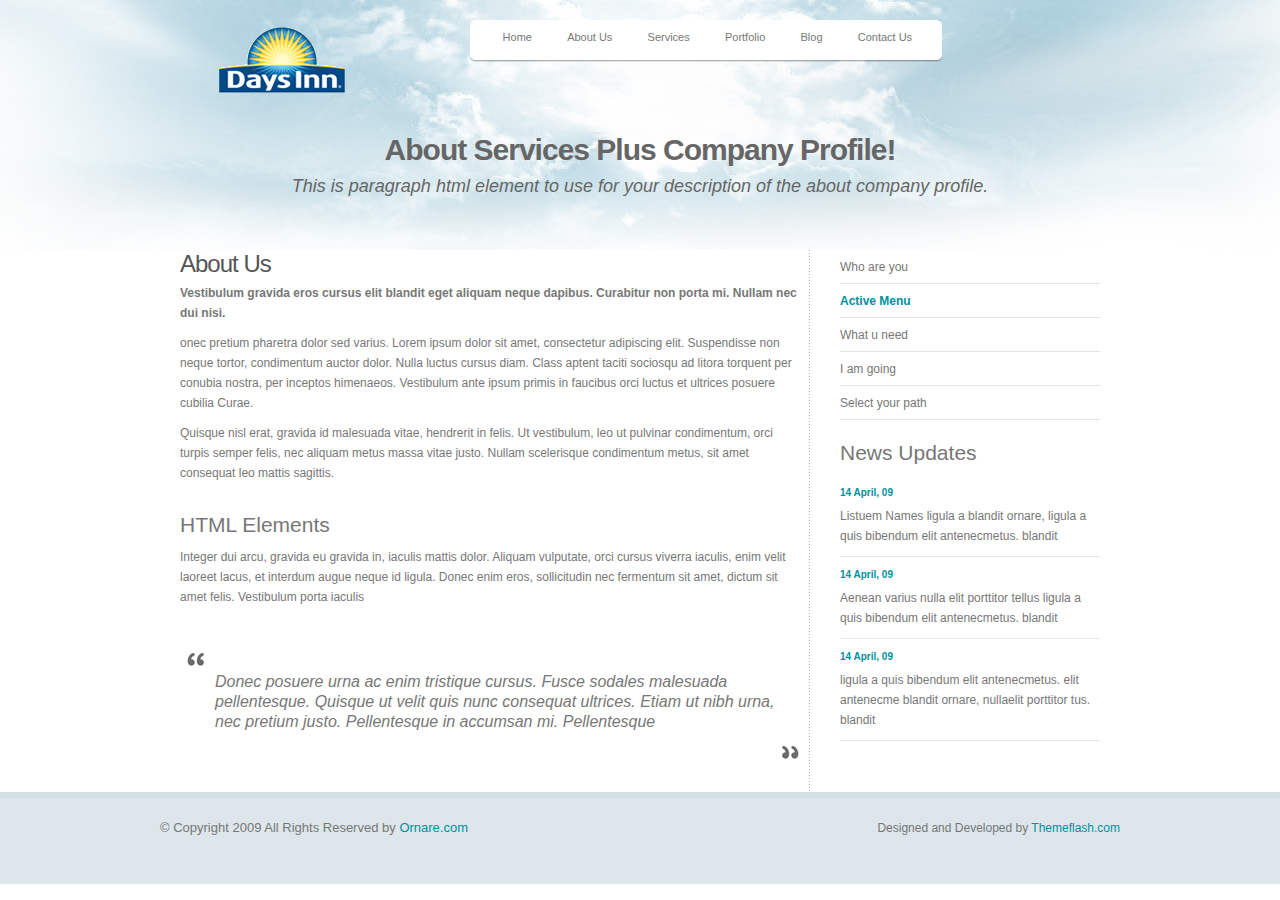
<file: aboutus.html>
<!DOCTYPE html PUBLIC "-//W3C//DTD XHTML 1.0 Transitional//EN" "http://www.w3.org/TR/xhtml1/DTD/xhtml1-transitional.dtd">
<html xmlns="http://www.w3.org/1999/xhtml">
<head>
<meta http-equiv="Content-Type" content="text/html; charset=iso-8859-1" />

<title>Ornare - Themeflash.com Free Template</title>
<link rel="stylesheet" type="text/css" media="all" href="css/reset.css" />
<link rel="stylesheet" type="text/css" media="all" href="css/960.css" />
<link rel="stylesheet" type="text/css" media="all" href="css/style.css" />
<!-- Start menu css and js files here -->
<link rel="stylesheet" type="text/css" href="css/superfish.css" media="screen" />
<script type="text/javascript" src="js/jquery-1.3.2.min.js"></script>
<script type="text/javascript" src="js/hoverIntent.js"></script>
<script type="text/javascript" src="js/superfish.js"></script>
<script type="text/javascript">
		// initialise plugins
		jQuery(function(){
			jQuery('ul.sf-menu').superfish();
		});
</script>
<!-- End menu css and js files here -->
<!--[if IE 6]>
<script type='text/javascript' src='js/dd_belated_png.js'></script>
<script>DD_belatedPNG.fix('.pngfix');</script>
<![endif]-->
</head>
<body>
<div class="subbg">
<div class="subheader">
      <!--start:header -->
      <div class="container_16">
            <!--start:header container -->
            <!--start:logo -->
            <div class="grid_5">
			<img src="images/logo.png" alt="DesignPlus" class="pngfix logo"/>
			</div>
            <!--end:logo -->
            <div class="grid_11">
                  <!--start:menu grid -->
                  <div class="top-menu pngfix">
                        <!--start:top-menu -->
                        <ul class="sf-menu">
                              <!--start:sf-menu -->
                              <li> <a href="index.html">Home</a> </li>
                              <li class="current"> <a href="aboutus.html">About Us</a> </li>
                              <li> <a href="services.html">Services</a>
                                    <ul>
                                          <!--start:dropdown -->
                                          <li> <a href="#">Services 1</a>
                                                <ul>
                                                      <li><a href="#">Sub Services 1</a></li>
                                                      <li><a href="#">Sub Services 2</a></li>
                                                </ul>
                                          </li>
                                          <li><a href="#">Services 2</a></li>
                                          <li><a href="#">Services 3</a></li>
                                          <li><a href="#">Services 4</a></li>										  
                                    </ul>
                                    <!--end:dropdown -->
                              </li>
                              <li> <a href="portfolio.html">Portfolio</a>
                                    <ul>
                                          <!--start:dropdown -->
                                          <li><a href="#">Web Designing</a></li>
                                          <li><a href="#">Logo Designing</a></li>
                                          <li><a href="#">SEO Marketing</a></li>
                                    </ul>
                                    <!--end:dropdown -->
                              </li>
                              <li> <a href="blog.html">Blog</a> </li>
                              <li> <a href="contact.php">Contact Us</a> </li>
                        </ul>
                        <!--end:sf-menu -->
                        <span class="rightcorner pngfix"></span> </div>
                  <!--end:top-menu -->
            </div>
            <!--end:menu grid -->
            <div class="grid_16">
                  <!--start:subtitle grid -->
                  <div class="subtitle">
                        <h1><b>About Services Plus Company Profile!</b></h1>
                        <p>This is paragraph html element to use for your description of the about company profile.</p>
                  </div>
            </div>
            <!--end:subtitle grid -->
      </div>
      <!--end:header container -->
</div>
</div>
<!--end:header -->
<div class="clear">&nbsp;</div>
<div class="container_16">
      <!--start:content container -->
      <div class="grid_11 sepline">
            <!--start:left content -->
            <div class="box-content">
                  <!--start:box-content -->
                  <h2> About Us</h2>
                  <p><b>Vestibulum gravida eros cursus elit blandit eget aliquam neque dapibus. Curabitur non porta mi. Nullam nec dui nisi. </b></p>
                  <p>onec pretium pharetra dolor sed varius. Lorem ipsum dolor sit amet, consectetur adipiscing elit. Suspendisse non neque tortor, condimentum auctor dolor. Nulla luctus cursus diam. Class aptent taciti sociosqu ad litora torquent per conubia nostra, per inceptos himenaeos. Vestibulum ante ipsum primis in faucibus orci luctus et ultrices posuere cubilia Curae.</p>
                  <p>Quisque nisl erat, gravida id malesuada vitae, hendrerit in felis. Ut vestibulum, leo ut pulvinar condimentum, orci turpis semper felis, nec aliquam metus massa vitae justo. Nullam scelerisque condimentum metus, sit amet consequat leo mattis sagittis. </p>
                  <br />
                  <h3>HTML Elements</h3>
                  <p>Integer dui arcu, gravida eu gravida in, iaculis mattis dolor. Aliquam vulputate, orci cursus viverra iaculis, enim velit laoreet lacus, et interdum augue neque id ligula. Donec enim eros, sollicitudin nec fermentum sit amet, dictum sit amet felis. Vestibulum porta iaculis</p>
                  <br />
                  <!--Start blockquote-->
                  <blockquote>
                        <p><br />
                              Donec posuere urna ac enim tristique cursus. Fusce sodales malesuada pellentesque. Quisque ut velit quis nunc consequat ultrices. Etiam ut nibh urna, nec pretium justo. Pellentesque in accumsan mi. Pellentesque </p>
                        <br />
                  </blockquote>
                  <!--End blockquote-->
            </div>
            <!--end:box-content -->
      </div>
      <!--end:left content -->
      <div class="grid_5">
            <!--start:right content -->
            <div class="box-content">
                  <!--start:box-content -->
                  <!--Start Subnav-->
                  <ul class="subnav">
                        <li><a href="#1">Who are you</a></li>
                        <li class="current"><a href="#">Active Menu</a></li>
                        <li><a href="#3">What u need</a></li>
                        <li><a href="#4">I am going</a></li>
                        <li><a href="#5">Select your path</a></li>
                  </ul>
                  <!--End Subnav-->
                  <br />
                  <!--Start News-->
                  <h3>News Updates</h3>
                  <ul class="newslist">
                        <li> <a href="#"><span class="date">14 April, 09</span> Listuem Names ligula a blandit ornare, ligula a quis	 bibendum elit antenecmetus. blandit</a> </li>
                        <li> <a href="#"> <span class="date">14 April, 09</span> Aenean varius nulla elit porttitor tellus ligula a quis bibendum elit antenecmetus. blandit</a> </li>
                        <li> <a href="#"> <span class="date">14 April, 09</span> ligula a quis bibendum elit antenecmetus. elit antenecme blandit ornare, nullaelit porttitor tus. blandit </a> </li>
                  </ul>
                  <!--End News-->
            </div>
            <!--end:box-content -->
      </div>
      <!--end:right content -->
</div>
<!--start:content container -->
<div class="clear"></div>
<!-- End middle content -->
<div class="footer">
      <!--start:footer -->
      <div class="container_16">
            <!--start:footer container -->
            <div class="footer_left">
                  <!--start:footer left part-->
                  <p> &copy; Copyright 2009 All Rights Reserved by <a href="#">Ornare.com</a></p>
	       </div>
            <!--start:footer left part-->
            <div class="footer_right">
                  <!--start:footer right part-->
                  <p>Designed and Developed by <a href="http://www.themeflash.com" target="_blank">Themeflash.com</a></p>
            </div>
            <!--end:footer right part-->
      </div>
      <!--end:footer container -->
</div>
<!--end:footer -->
</body>
</html>
</file>
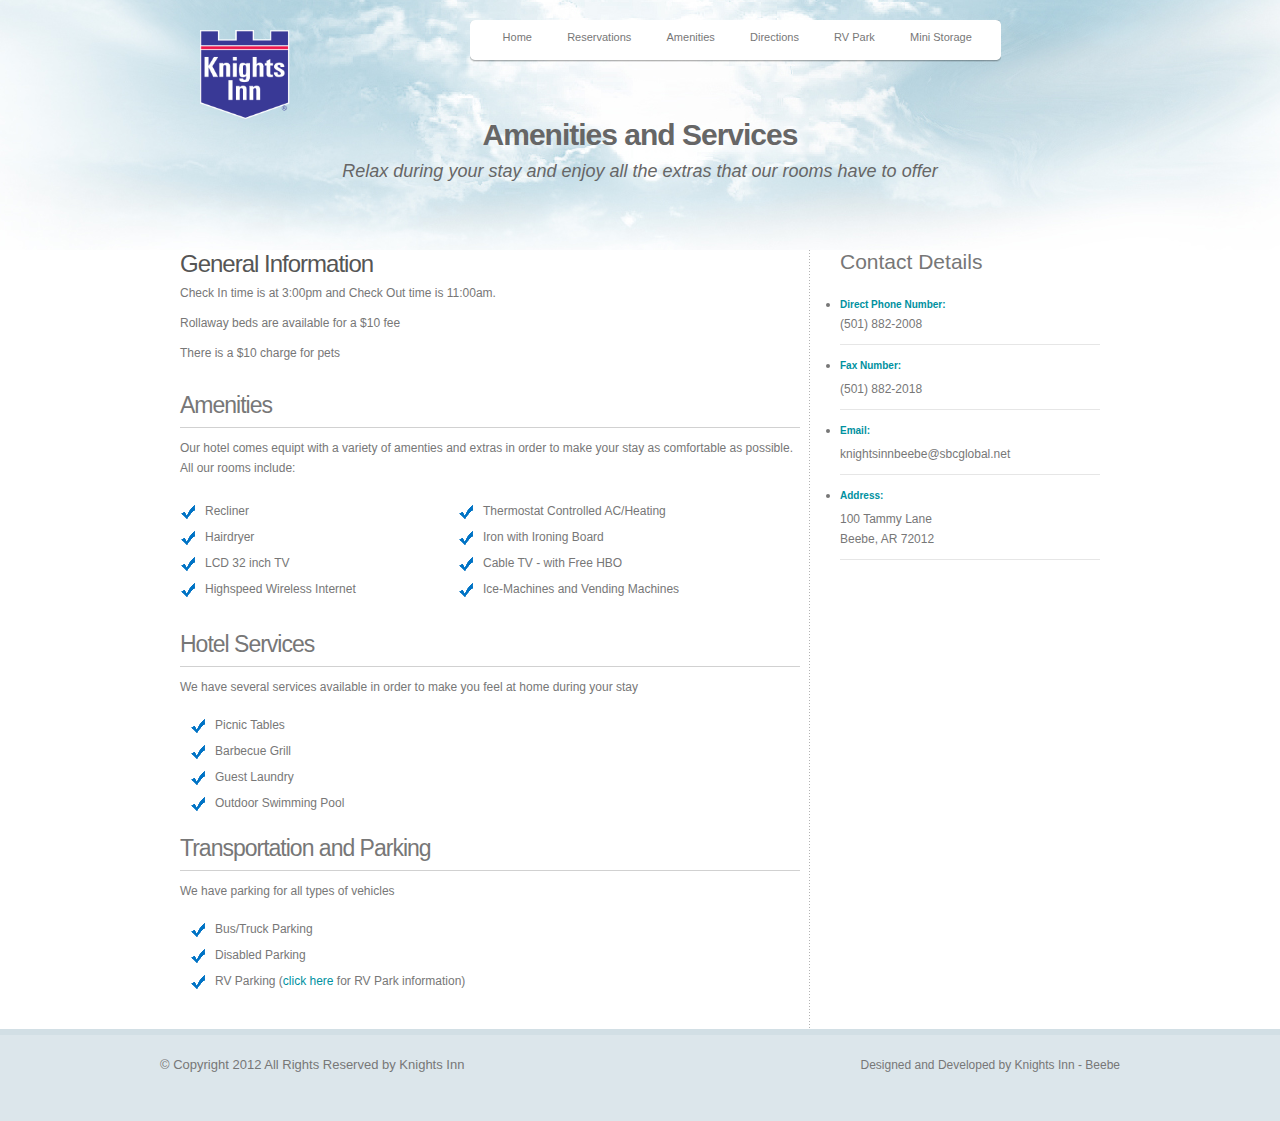
<file: amenities.html>
<!DOCTYPE html PUBLIC "-//W3C//DTD XHTML 1.0 Transitional//EN" "http://www.w3.org/TR/xhtml1/DTD/xhtml1-transitional.dtd">
<html xmlns="http://www.w3.org/1999/xhtml">
<head>
<meta http-equiv="Content-Type" content="text/html; charset=iso-8859-1" />

<title>Knights Inn Beebe Arkansas - Amenities</title>
<link rel="stylesheet" type="text/css" media="all" href="css/960.css" />
<link rel="stylesheet" type="text/css" media="all" href="css/style.css" />
<!-- Start menu css and js files here -->
<link rel="stylesheet" type="text/css" href="css/superfish.css" media="screen" />
<script type="text/javascript" src="js/jquery-1.3.2.min.js"></script>
<script type="text/javascript" src="js/hoverIntent.js"></script>
<script type="text/javascript" src="js/superfish.js"></script>
<script type="text/javascript">
		// initialise plugins
		jQuery(function(){
			jQuery('ul.sf-menu').superfish();
		});
</script>
<!-- End menu css and js files here -->
<!--[if IE 6]>
<script type='text/javascript' src='js/dd_belated_png.js'></script>
<script>DD_belatedPNG.fix('.pngfix');</script>
<![endif]-->
</head>
<body>
<div class="subbg">
<div class="subheader"><!--start:header -->
	<div class="container_16"><!--start:header container -->
		<!--start:logo -->
		<div class="grid_5">
			<img src="images/knightsinnlogo.png" alt="DesignPlus" style="width: 90px; position: relative; top: 30px; left:30px;"/>
		</div>
		<!--end:logo -->

		<div class="grid_11">
			<!--start:menu grid -->
			<div class="top-menu pngfix">
				<!--start:menu top-menu -->
				<ul class="sf-menu">
					<!--start:sf-menu -->
					<li class="current"><a href="index.html">Home</a></li>
					<li><a href="reservations.html">Reservations</a></li>
					<li><a href="amenities.html">Amenities</a></li>
					<li><a href="directions.html">Directions</a></li>
					<li><a href="rv_park.html">RV Park</a></li>
					<li><a href="mini_storage.html">Mini Storage</a></li>
				</ul>
				<!--end:sf-menu -->
				<span class="rightcorner pngfix"></span></div>
			<!--end:menu top-menu -->
		</div>

		<div class="grid_16"><!--start:subtitle grid -->
			<div class="subtitle"><!--start:subtitle -->
                        <h1><b>Amenities and Services</b></h1>
                        <p>Relax during your stay and enjoy all the extras that our rooms have to offer</p>

			</div><!--end:subtitle -->
		</div><!--end:subtitle grid -->
	</div><!--end:header container -->
</div>
</div>
<!--end:header -->

<div class="clear">&nbsp;</div>
<!-- Start middle content -->
<div class="container_16"><!--start:content container -->
  <!-- Start left part content -->
	<div class="grid_11 sepline"><!--start:left part content -->
		<div class="box-content services"><!--start:box-content -->
      <!-- Start service content-->
			<h2>General Information</h2>
			<p>Check In time is at 3:00pm and Check Out time is 11:00am. </p>
			<p>Rollaway beds are available for a $10 fee</p>
			<p>There is a $10 charge for pets</p>

			<br />

			<h3>Amenities</h3>
			<p>Our hotel comes equipt with a variety of amenties and extras in order to make your stay as comfortable as possible. All our rooms include: </p>
				<ul class="service_list"><!--start:list -->
					<li>Recliner</li>
					<li>Thermostat Controlled AC/Heating</li>
					<li>Hairdryer</li>
					<li>Iron with Ironing Board</li>
					<li>LCD 32 inch TV</li>
					<li>Cable TV - with Free HBO</li>
					<li>Highspeed Wireless Internet</li>
					<li>Ice-Machines and Vending Machines</li>
				</ul><!--end:list -->
				<br />
				<br>
			<h3>Hotel Services</h3>
			<p>We have several services available in order to make you feel at home during your stay</p>
			<ul class="list"><!--start:list -->
				<li>Picnic Tables</li>
				<li>Barbecue Grill</li>
				<li>Guest Laundry</li>
				<li>Outdoor Swimming Pool</li>
			</ul><!--end:list -->
			<br />

			<h3>Transportation and Parking</h3>
			<p>We have parking for all types of vehicles</p>
				<ul class="list"><!--start:service_list -->
					<li>Bus/Truck Parking</li>
					<li>Disabled Parking</li>
					<li>RV Parking (<a href="rv_park.html">click here</a> for RV Park information)</li>
				</ul><!--end:service_list -->

		</div><!--end:box-content -->
	</div><!--end:left part content -->

	<div class="grid_5">
		<!--start:right content -->
		<div class="box-content">
			<h3>Contact Details</h3>
			<ul class="newslist">
				<li> <span class="date" style="display: inline;">Direct Phone Number: </span> <br>(501) 882-2008</li>
				<li> <span class="date">Fax Number: </span> (501) 882-2018 </li>
				<li> <span class="date">Email: </span> knightsinnbeebe@sbcglobal.net</li>
				<li> <span class="date">Address: </span> 100 Tammy Lane <br>Beebe, AR 72012 </li>
			</ul>
			<!--End News-->
		</div>
		<!--end:box-content -->
	</div>
</div><!--end:content container -->

<div class="clear"></div>
<!-- End middle content -->
<div class="footer">
	<!--start:footer -->
	<div class="container_16">
		<!--start:footer container -->
		<div class="footer_left">
			<!--start:footer left part-->
			<p> &copy; Copyright 2012 All Rights Reserved by Knights Inn</p>
		</div>
		<!--start:footer left part-->
		<div class="footer_right">
			<!--start:footer right part-->
			<p>Designed and Developed by Knights Inn - Beebe</p>
		</div>
		<!--end:footer right part-->
	</div>
	<!--end:footer container -->
</div>
<!--end:footer -->
</body>
</html>
</file>
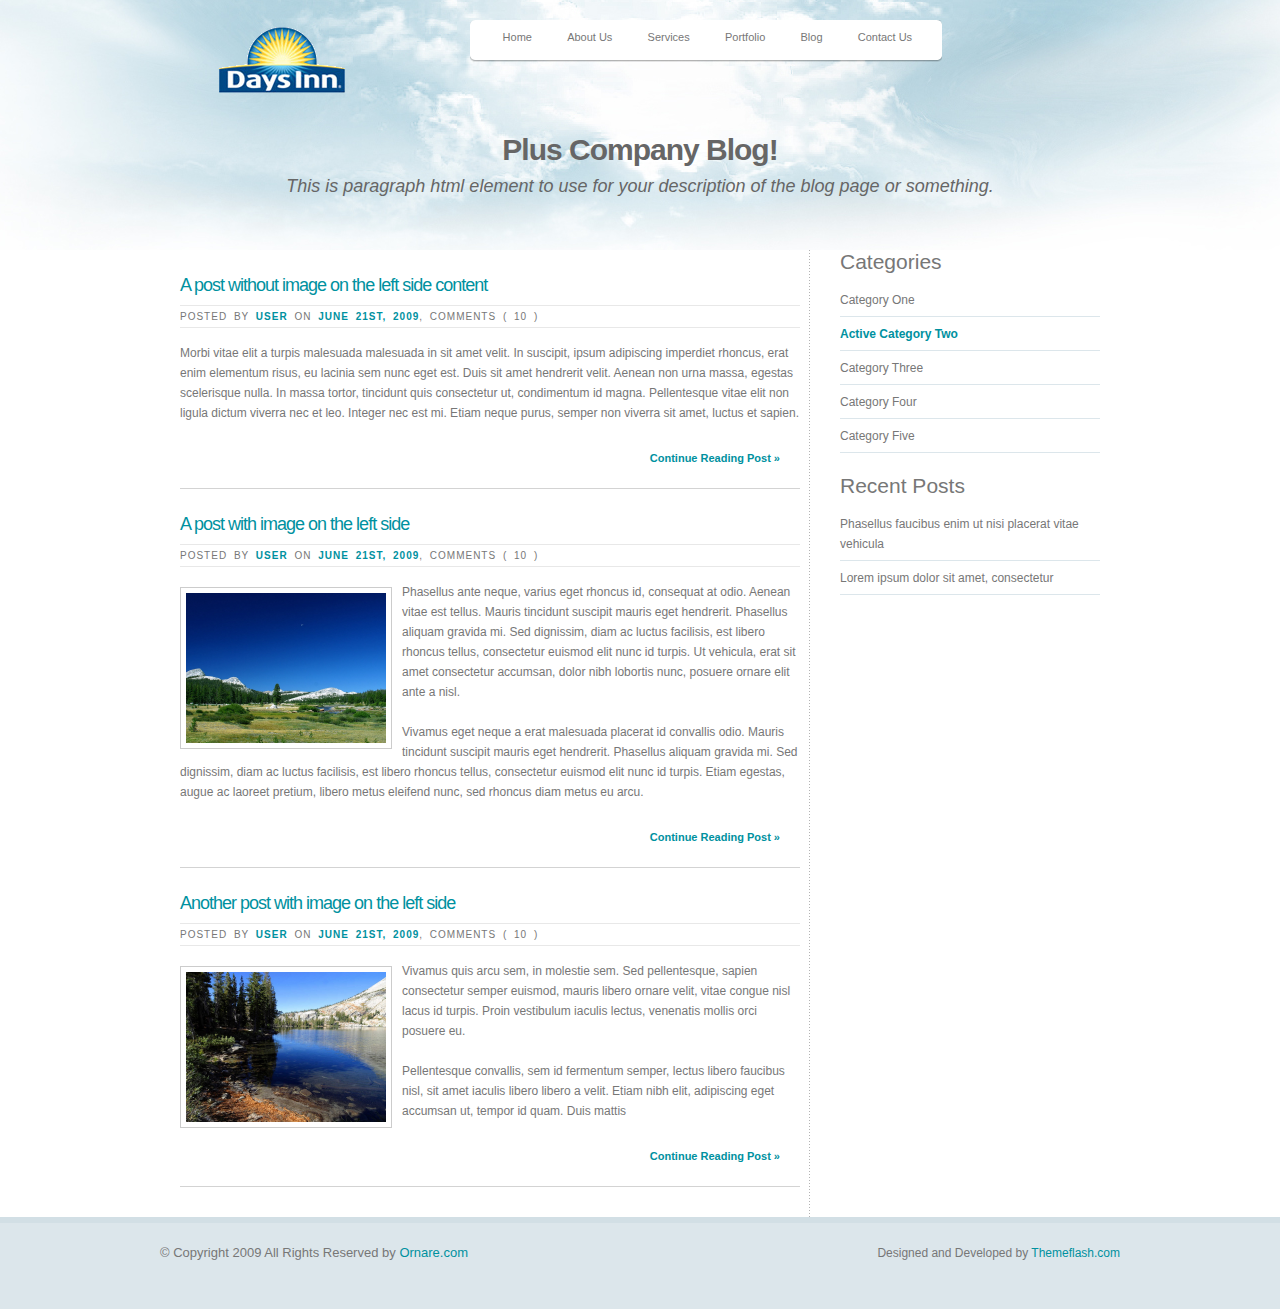
<file: blog.html>
<!DOCTYPE html PUBLIC "-//W3C//DTD XHTML 1.0 Transitional//EN" "http://www.w3.org/TR/xhtml1/DTD/xhtml1-transitional.dtd">
<html xmlns="http://www.w3.org/1999/xhtml">
<head>
<meta http-equiv="Content-Type" content="text/html; charset=iso-8859-1" />

<title>Ornare - Themeflash.com Free Template</title>
<link rel="stylesheet" type="text/css" media="all" href="css/reset.css" />
<link rel="stylesheet" type="text/css" media="all" href="css/960.css" />
<link rel="stylesheet" type="text/css" media="all" href="css/style.css" />
<!-- Start menu css and js files here -->
<link rel="stylesheet" type="text/css" href="css/superfish.css" media="screen" />
<script type="text/javascript" src="js/jquery-1.3.2.min.js"></script>
<script type="text/javascript" src="js/hoverIntent.js"></script>
<script type="text/javascript" src="js/superfish.js"></script>
<script type="text/javascript">
		// initialise plugins
		jQuery(function(){
			jQuery('ul.sf-menu').superfish();
		});
</script>
<!-- End menu css and js files here -->
<!--[if IE 6]>
<script type='text/javascript' src='js/dd_belated_png.js'></script>
<script>DD_belatedPNG.fix('.pngfix');</script>
<![endif]-->
</head>
<body>
<div class="subbg">
<div class="subheader">
      <!--start:header -->
      <div class="container_16">
            <!--start:header container -->
            <!--start:logo -->
            <div class="grid_5">
			<img src="images/logo.png" alt="DesignPlus" class="pngfix logo"/>
			</div>
            <!--end:logo -->
            <div class="grid_11">
                  <!--start:menu grid -->
                  <div class="top-menu pngfix">
                        <!--start:top-menu -->
                        <ul class="sf-menu">
                              <!--start:sf-menu -->
                              <li> <a href="index.html">Home</a> </li>
                              <li> <a href="aboutus.html">About Us</a> </li>
                              <li> <a href="services.html">Services</a>
                                    <ul>
                                          <!--start:dropdown -->
                                          <li> <a href="#">Services 1</a>
                                                <ul>
                                                      <li><a href="#">Sub Services 1</a></li>
                                                      <li><a href="#">Sub Services 2</a></li>
                                                </ul>
                                          </li>
                                          <li><a href="#">Services 2</a></li>
                                          <li><a href="#">Services 3</a></li>
                                    </ul>
                                    <!--end:dropdown -->
                              </li>
                              <li> <a href="portfolio.html">Portfolio</a>
                                    <ul>
                                          <!--start:dropdown -->
                                          <li><a href="#">Web Designing</a></li>
                                          <li><a href="#">Logo Designing</a></li>
                                          <li><a href="#">SEO Marketing</a></li>
                                    </ul>
                                    <!--end:dropdown -->
                              </li>
                              <li class="current"> <a href="blog.html">Blog</a> </li>
                              <li> <a href="contact.php">Contact Us</a> </li>
                        </ul>
                        <!--end:sf-menu -->
                        <span class="rightcorner pngfix"></span> </div>
                  <!--end:top-menu -->
            </div>
            <!--end:menu grid -->
            <div class="grid_16">
                  <!--start:subtitle grid -->
                  <div class="subtitle">
                        <h1><b>Plus Company Blog!</b></h1>
                        <p>This is paragraph html element to use for your description of the blog page or something.</p>
                  </div>
                  <!--end:subtitle -->
            </div>
            <!--end:subtitle grid -->
      </div>
      <!--end:header container -->
</div></div>
<!--end:header -->
<div class="clear">&nbsp;</div>
<div class="container_16">
      <!--start:content container -->
      <div class="grid_11 sepline">
            <!--start:left part content -->
            <div class="box-content">
                  <!--start:box-content -->
                  <div class="blog">
                        <!--start:blog -->
                        <h2><a href="#">A post without image on the left side content</a></h2>
                        <div class="post-info">Posted by <span><a href="#">USER</a></span> on <span><a href="#">June 21st, 2009</a></span>, comments ( 10 )</div>
                        <p>Morbi vitae elit a turpis malesuada malesuada in sit amet velit. In suscipit, ipsum adipiscing imperdiet rhoncus, erat enim elementum risus, eu lacinia sem nunc eget est. Duis sit amet hendrerit velit. Aenean non urna massa, egestas scelerisque nulla. In massa tortor, tincidunt quis consectetur ut, condimentum id magna. Pellentesque vitae elit non ligula dictum viverra nec et leo. Integer nec est mi. Etiam neque purus, semper non viverra sit amet, luctus et sapien. </p>
                        <a href="#" class="view">Continue Reading Post &raquo;</a>
						<br clear="all" />
						</div>
                  <!--end:blog -->
                  <div class="blog">
                        <!--start:blog -->
                        <h2><a href="#">A post with image on the left side </a></h2>
                        <div class="post-info">Posted by <span><a href="#">USER</a></span> on <span><a href="#">June 21st, 2009</a></span>, comments ( 10 )</div>
                        <img src="images/blog_img1.jpg" alt="img-1" class="img_border blog_img" width="200" />
                        <p>Phasellus ante neque, varius eget rhoncus id, consequat at odio. Aenean vitae est tellus. Mauris tincidunt suscipit mauris eget hendrerit. Phasellus aliquam gravida mi. Sed dignissim, diam ac luctus facilisis, est libero rhoncus tellus, consectetur euismod elit nunc id turpis. Ut vehicula, erat sit amet consectetur accumsan, dolor nibh lobortis nunc, posuere ornare elit ante a nisl. </p>
                        <p>Vivamus eget neque a erat malesuada placerat id convallis odio. Mauris tincidunt suscipit mauris eget hendrerit. Phasellus aliquam gravida mi. Sed dignissim, diam ac luctus facilisis, est libero rhoncus tellus, consectetur euismod elit nunc id turpis. Etiam egestas, augue ac laoreet pretium, libero metus eleifend nunc, sed rhoncus diam metus eu arcu.</p>
                        <a href="#" class="view">Continue Reading Post &raquo;</a>
						<br clear="all" />
						</div>
                  <!--end:blog -->
                  <div class="blog">
                        <!--start:blog -->
                        <h2><a href="#">Another post with image on the left side </a></h2>
                        <div class="post-info">Posted by <span><a href="#">USER</a></span> on <span><a href="#">June 21st, 2009</a></span>, comments ( 10 )</div>
                        <img src="images/blog_img2.jpg" alt="img-2" class="img_border blog_img" width="200" />
                        <p>Vivamus quis arcu sem, in molestie sem. Sed pellentesque, sapien consectetur semper euismod, mauris libero ornare velit, vitae congue nisl lacus id turpis. Proin vestibulum iaculis lectus, venenatis mollis orci posuere eu.</p>
                        <p>Pellentesque convallis, sem id fermentum semper, lectus libero faucibus nisl, sit amet iaculis libero libero a velit. Etiam nibh elit, adipiscing eget accumsan ut, tempor id quam. Duis mattis</p>
                        <a href="#" class="view">Continue Reading Post &raquo;</a>
						<br clear="all" />
						</div>
                  <!--end:blog -->
            </div>
            <!--end:box-content -->
      </div>
      <!--end:left part content -->
      <div class="grid_5">
            <!--start:left part content -->
            <div class="box-content">
                  <!--start:box-content -->
                  <!--Start Subnav-->
                  <h3>Categories</h3>
                  <ul class="subnav">
                        <li><a href="#1">Category One</a></li>
                        <li class="current"><a href="#">Active Category Two</a></li>
                        <li><a href="#3">Category Three</a></li>
                        <li><a href="#4">Category Four</a></li>
                        <li><a href="#5">Category Five</a></li>
                  </ul>
                  <!--End Subnav-->
                  <br />
                  <!--Start Featured posts-->
                  <h3>Recent Posts</h3>
                  <ul class="subnav">
					<li><a href="#">Phasellus faucibus enim ut nisi placerat vitae vehicula</a></li>
					<li><a href="#">Lorem ipsum dolor sit amet, consectetur</a></li>
                  </ul>



                  <br />
            </div>
            <!--end:box-content -->
      </div>
      <!--end:left part content -->
</div>
<!--end:content container -->
<div class="clear"></div>
<!-- End middle content -->
<div class="footer">
      <!--start:footer -->
      <div class="container_16">
            <!--start:footer container -->
            <div class="footer_left">
                  <!--start:footer left part-->
                  <p> &copy; Copyright 2009 All Rights Reserved by <a href="#">Ornare.com</a></p>
	       </div>
            <!--start:footer left part-->
            <div class="footer_right">
                  <!--start:footer right part-->
                  <p>Designed and Developed by <a href="http://www.themeflash.com" target="_blank">Themeflash.com</a></p>
            </div>
            <!--end:footer right part-->
      </div>
      <!--end:footer container -->
</div>
<!--end:footer -->
</body>
</html>
</file>
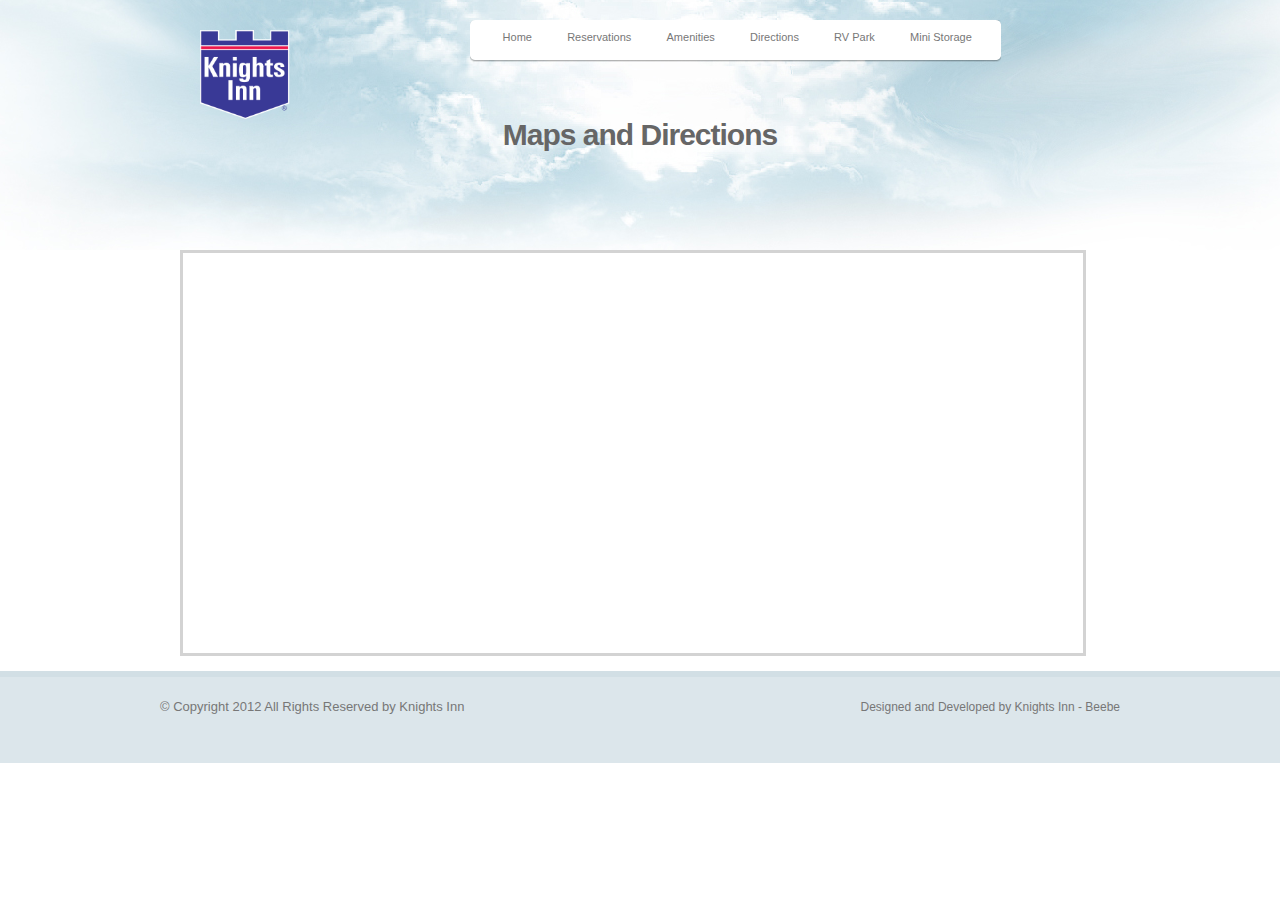
<file: directions.html>
<!DOCTYPE html PUBLIC "-//W3C//DTD XHTML 1.0 Transitional//EN" "http://www.w3.org/TR/xhtml1/DTD/xhtml1-transitional.dtd">
<html xmlns="http://www.w3.org/1999/xhtml">
<head>
    <meta http-equiv="Content-Type" content="text/html; charset=iso-8859-1" />

    <title>Knights Inn Beebe Arkansas - Directions</title>
    <link rel="stylesheet" type="text/css" media="all" href="css/reset.css" />
    <link rel="stylesheet" type="text/css" media="all" href="css/960.css" />
    <link rel="stylesheet" type="text/css" media="all" href="css/style.css" />
    <!-- Start menu css and js files here -->
    <link rel="stylesheet" type="text/css" href="css/superfish.css" media="screen" />
    <script type="text/javascript" src="js/jquery-1.3.2.min.js"></script>
    <script type="text/javascript" src="js/hoverIntent.js"></script>
    <script type="text/javascript" src="js/superfish.js"></script>


</head>
<body>
<div class="subbg">
    <div class="subheader">
        <!--start:header -->
        <div class="container_16">
            <!--start:header container -->
            <!--start:logo -->
            <div class="grid_5">
                <img src="images/knightsinnlogo.png" alt="DesignPlus" style="width: 90px; position: relative; top: 30px; left:30px;"/>
            </div>
            <!--end:logo -->
            <div class="grid_11">
                <!--start:menu grid -->
                <div class="top-menu pngfix">
                    <!--start:menu top-menu -->
                    <ul class="sf-menu">
                        <!--start:sf-menu -->
                        <li class="current"><a href="index.html">Home</a></li>
                        <li><a href="reservations.html">Reservations</a></li>
                        <li><a href="amenities.html">Amenities</a></li>
                        <li><a href="directions.html">Directions</a></li>
                        <li><a href="rv_park.html">RV Park</a></li>
                        <li><a href="mini_storage.html">Mini Storage</a></li>
                    </ul>
                    <!--end:sf-menu -->
                    <span class="rightcorner pngfix"></span></div>
                <!--end:menu top-menu -->
            </div>
            <!--end:menu grid -->
            <div class="grid_16">
                <!--start:subtitle grid -->
                <div class="subtitle">
                    <h1><b>Maps and Directions</b></h1>
                </div>
                <!--end:subtitle -->
            </div>
            <!--end:subtitle grid -->
        </div>
        <!--end:header container -->
    </div></div>
<!--end:header -->
<div class="clear">&nbsp;</div>
<div class="container_16">
    <!--start:portfolio container -->
    <div class="grid_16">
        <!--start:portfolio grid -->
       <!--  <div class="box-content">

            <iframe style="border: solid; border-color: #d3d3d3;" src="https://www.google.com/maps/embed?pb=!1m14!1m8!1m3!1d3265.482430092909!2d-91.910181!3d35.069677!3m2!1i1024!2i768!4f13.1!3m3!1m2!1s0x87d2fb8012f779b1%3A0x18bfddf5eb49aca3!2sDays+Inn+Beebe!5e0!3m2!1sen!2sus!4v1423161456774" width="900" height="400" frameborder="0" style="border:0"></iframe>
            <br><br>
        </div> -->

    <div class="box-content">
        <iframe style="border: solid; border-color: #d3d3d3;" width="900" height="400" frameborder="0" style="border:0"
          src="https://www.google.com/maps/embed/v1/place?key=AIzaSyAC7zu_ozDv6J7kb1ywaG8DeuFt6SPsTkk
            &q=Knights+Inn+Beebe" allowfullscreen>
        </iframe>
    </div>

        <!--end:box-content -->
    </div>
    <!--end:portfolio grid -->
</div>
<!--end:portfolio container -->
<div class="clear"></div>
<!-- End middle content -->
<div class="footer">
    <!--start:footer -->
    <div class="container_16">
        <!--start:footer container -->
        <div class="footer_left">
            <!--start:footer left part-->
            <p> &copy; Copyright 2012 All Rights Reserved by Knights Inn</p>
        </div>
        <!--start:footer left part-->
        <div class="footer_right">
            <!--start:footer right part-->
            <p>Designed and Developed by Knights Inn - Beebe</p>
        </div>
        <!--end:footer right part-->
    </div>
    <!--end:footer container -->
</div>
<!--end:footer -->
</body>
</html>
</file>
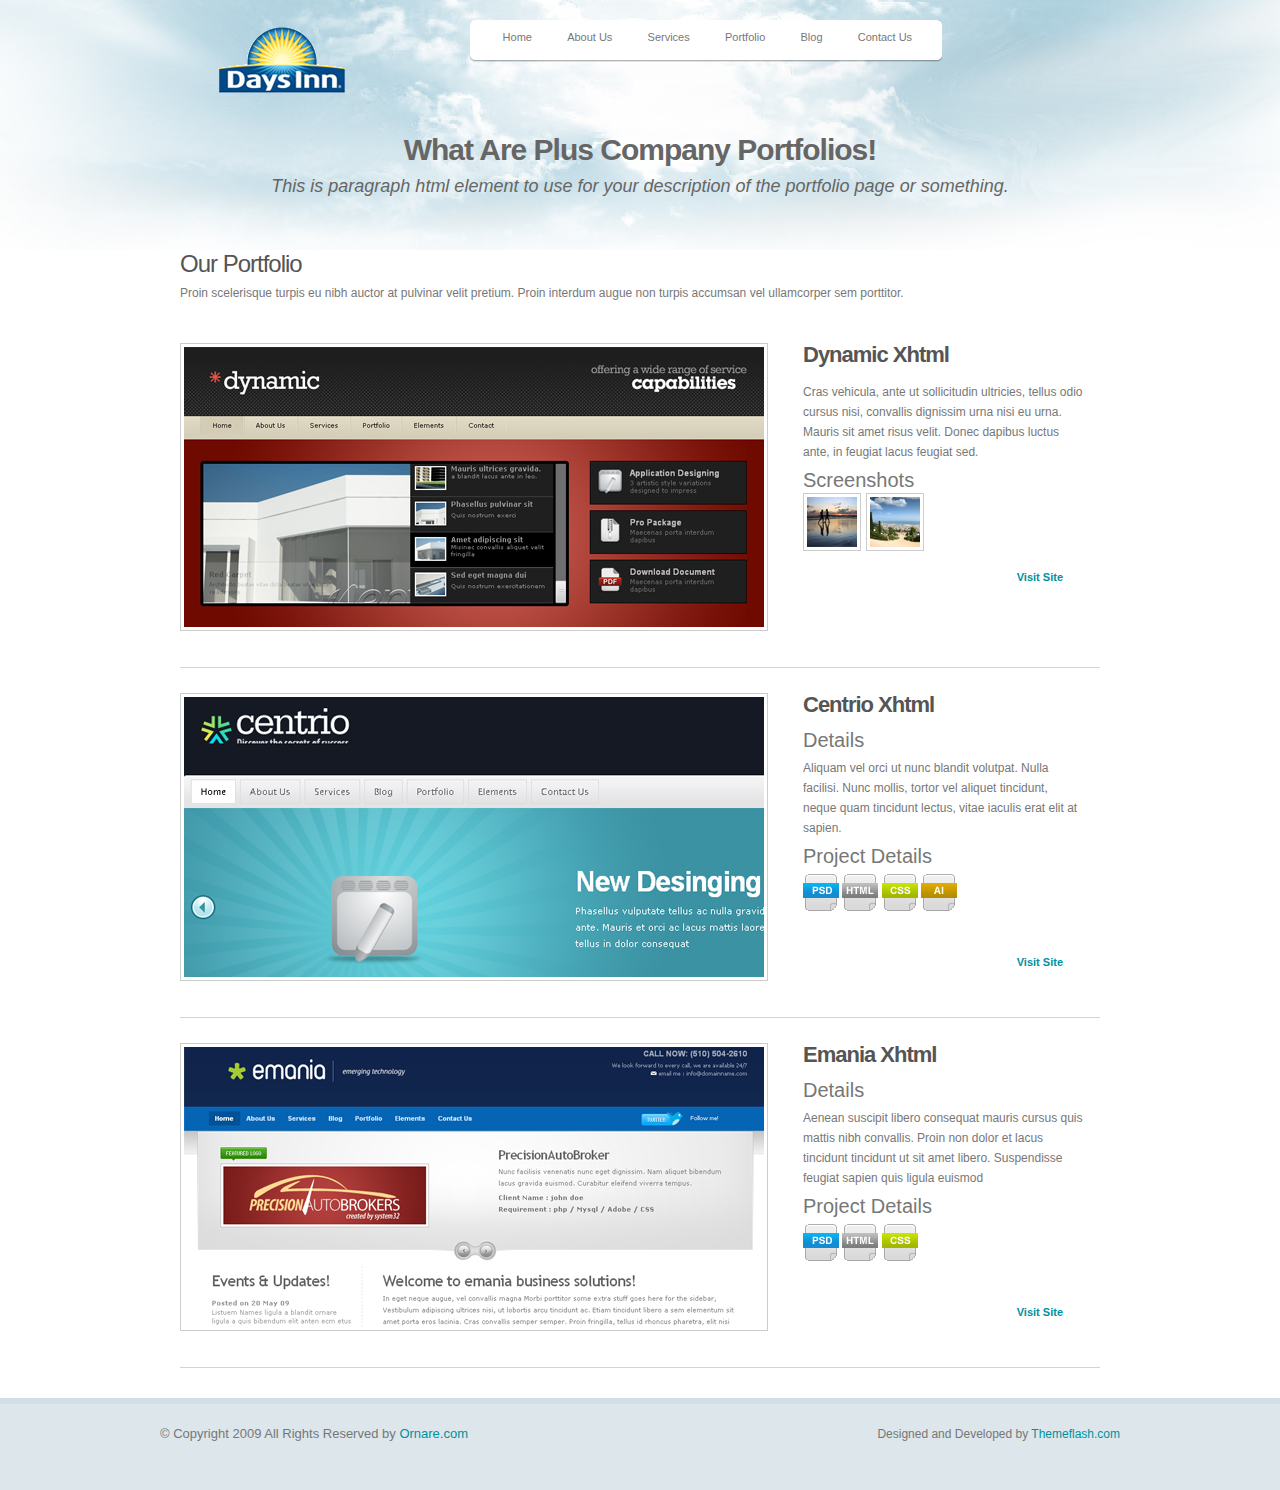
<file: portfolio.html>
<!DOCTYPE html PUBLIC "-//W3C//DTD XHTML 1.0 Transitional//EN" "http://www.w3.org/TR/xhtml1/DTD/xhtml1-transitional.dtd">
<html xmlns="http://www.w3.org/1999/xhtml">
<head>
<meta http-equiv="Content-Type" content="text/html; charset=iso-8859-1" />

<title>Ornare - Themeflash.com Free Template</title>
<link rel="stylesheet" type="text/css" media="all" href="css/reset.css" />
<link rel="stylesheet" type="text/css" media="all" href="css/960.css" />
<link rel="stylesheet" type="text/css" media="all" href="css/style.css" />
<!-- Start menu css and js files here -->
<link rel="stylesheet" type="text/css" href="css/superfish.css" media="screen" />
<script type="text/javascript" src="js/jquery-1.3.2.min.js"></script>
<script type="text/javascript" src="js/hoverIntent.js"></script>
<script type="text/javascript" src="js/superfish.js"></script>
<script type="text/javascript">
		// initialise plugins
		jQuery(function(){
			jQuery('ul.sf-menu').superfish();
		});
</script>
<!-- End menu css and js files here -->
<!--[if IE 6]>
<script type='text/javascript' src='js/dd_belated_png.js'></script>
<script>DD_belatedPNG.fix('.pngfix');</script>
<![endif]-->
<!--start prettyphoto lightbox css, js scripts -->
<link rel="stylesheet" href="css/prettyPhoto.css" type="text/css" media="screen" charset="utf-8" />
<script type="text/javascript" src="js/jquery.prettyPhoto.js" charset="utf-8"></script>
<script type="text/javascript" charset="utf-8">
	$(document).ready(function(){
	$("a[rel^='prettyPhoto']").prettyPhoto();
 	});
   </script>
<!--prettyphoto lightbox css, js scripts end-->
<!--[if IE 6]>
<script type='text/javascript' src='js/dd_belated_png.js'></script>
<script>DD_belatedPNG.fix('.pngfix');</script>
<![endif]-->

</head>
<body>
<div class="subbg">
<div class="subheader">
      <!--start:header -->
      <div class="container_16">
            <!--start:header container -->
            <!--start:logo -->
            <div class="grid_5"> 
			<img src="images/logo.png" alt="DesignPlus" class="pngfix logo"/>
			</div>
            <!--end:logo -->
            <div class="grid_11">
                  <!--start:menu grid -->
                  <div class="top-menu pngfix">
                        <!--start:top-menu -->
                        <ul class="sf-menu">
                              <!--start:sf-menu -->
                              <li> <a href="index.html">Home</a> </li>
                              <li> <a href="aboutus.html">About Us</a> </li>
                              <li> <a href="services.html">Services</a>
                                    <ul>
                                          <!--start:dropdown -->
                                          <li> <a href="#">Services 1</a>
                                                <ul>
                                                      <li><a href="#">Sub Services 1</a></li>
                                                      <li><a href="#">Sub Services 2</a></li>
                                                </ul>
                                          </li>
                                          <li><a href="#">Services 2</a></li>
                                          <li><a href="#">Services 3</a></li>
                                    </ul>
                                    <!--end:dropdown -->
                              </li>
                              <li class="current"> <a href="portfolio.html">Portfolio</a>
                                    <ul>
                                          <!--start:dropdown -->
                                          <li><a href="#">Web Designing</a></li>
                                          <li><a href="#">Logo Designing</a></li>
                                          <li><a href="#">SEO Marketing</a></li>
                                    </ul>
                                    <!--end:dropdown -->
                              </li>
                              <li> <a href="blog.html">Blog</a> </li>
                              <li> <a href="contact.php">Contact Us</a> </li>
                        </ul>
                        <!--end:sf-menu -->
                        <span class="rightcorner pngfix"></span> </div>
                  <!--end:top-menu -->
            </div>
            <!--end:menu grid -->
            <div class="grid_16">
                  <!--start:subtitle grid -->
                  <div class="subtitle">
                        <h1><b>What Are Plus Company Portfolios!</b></h1>
                        <p>This is paragraph html element to use for your description of the portfolio page or something.</p>
                  </div>
                  <!--end:subtitle -->
            </div>
            <!--end:subtitle grid -->
      </div>
      <!--end:header container -->
</div>
</div>
<!--end:header -->
<div class="clear">&nbsp;</div>
<div class="container_16">
      <!--start:portfolio container -->
      <div class="grid_16">
            <!--start:portfolio grid -->
            <div class="box-content">
                  <!--start:box-content -->
			<h2>Our Portfolio</h2>
			<p>Proin scelerisque turpis eu nibh auctor at pulvinar velit pretium. Proin interdum augue non turpis accumsan vel ullamcorper sem porttitor.</p>
			<br />
                  <div class="portfolio">
                        <!--start:portfolio -->
                              <div class="port_img">
							  <ul class="gallery clearfix">
                                    <li>
									<a href="images/fullscreen/port_img1.jpg" rel="prettyPhoto[lol]" title="dynamic html Template" >
									<img src="images/port_img1.jpg" alt="image-1" class="img_border" />
									</a>
									</li>
                              </ul>	
							  </div>					
                        
                        <!--an image only -->
                        <div class="port_details">
                              <!--start:port_details -->
                              <h3>Dynamic Xhtml</h3>
                              <p>Cras vehicula, ante ut sollicitudin ultricies, tellus odio cursus nisi, convallis dignissim urna nisi eu urna. Mauris sit amet risus velit. Donec dapibus luctus ante, in feugiat lacus feugiat sed.</p>
                              <h4>Screenshots</h4>
                              <ul class="gallery clearfix">
                                    <li>
									<a href="images/fullscreen/screenshot_big1.jpg" rel="prettyPhoto[lol]" title="dynamic html Template" >
									<img src="images/screenshot_1.jpg" alt="img-1" />
									</a>
									</li>
                                    <li>
									<a href="images/fullscreen/screenshot_big2.jpg" rel="prettyPhoto[lol]" title="dynamic html Template" >
									<img src="images/screenshot_2.jpg" alt="img-2" />
									</a>
									</li>									
                              </ul>	<br clear="all" />						  
                              <a href="#" class="view">Visit Site</a> </div>
                        <!--end:port_details -->
                        <div class="clear"></div>
                  </div>
                  <!--end:portfolio -->
                  <div class="portfolio">
                        <!--start:portfolio -->
							<div class="port_img">
                              <ul class="gallery clearfix ">
                                    <li>
									<a href="images/fullscreen/port_img2.jpg" rel="prettyPhoto" title="dynamic html Template" >
									<img src="images/port_img2.jpg" alt="image-1" class="img_border" />
									</a>
									</li>
                              </ul>
							 </div>					
                        <!--an image only -->
                        <div class="port_details">
                              <!--start:port_details -->
                              <h3>Centrio Xhtml</h3>
                              <h4>Details</h4>
                              <p>Aliquam vel orci ut nunc blandit volutpat. Nulla facilisi. Nunc mollis, tortor vel aliquet tincidunt, neque quam tincidunt lectus, vitae iaculis erat elit at sapien.</p>
                              <h4>Project Details</h4>
                              <p><img src="images/psd.gif" alt="psd" />
							  <img src="images/html.gif" alt="html" />
							  <img src="images/css.gif" alt="css" />
							  <img src="images/ai.gif" alt="ai" /></p><br />
                              <a href="#" class="view">Visit Site</a> 
							  </div>
                        <!--end:port_details -->
                        <div class="clear"></div>
                  </div>
                  <!--end:portfolio -->
                  <div class="portfolio">
                        <!--start:portfolio -->
						<div class="port_img">
                              <ul class="gallery clearfix">
                                    <li>
									<a href="images/fullscreen/port_img3.jpg" rel="prettyPhoto" title="dynamic html Template" >
									<img src="images/port_img3.jpg" alt="image-1" class="img_border" />
									</a>
									</li>
                              </ul>
						</div>							
                        <!--an image only -->
                        <div class="port_details">
                              <!--start:port_details -->
                              <h3>Emania Xhtml</h3>
                              <h4>Details</h4>
                              <p>Aenean suscipit libero consequat mauris cursus quis mattis nibh convallis. Proin non dolor et lacus tincidunt tincidunt ut sit amet libero. Suspendisse feugiat sapien quis ligula euismod</p>
                              <h4>Project Details</h4>
                              <p><img src="images/psd.gif" alt="psd" />
							  <img src="images/html.gif" alt="html" />
							  <img src="images/css.gif" alt="css" /></p><br />
                              <a href="#" class="view">Visit Site</a>
							  </div>
                        <!--end:port_details -->
                        <div class="clear"></div>
                  </div>
                  <!--end:portfolio -->
            </div>
            <!--end:box-content -->
      </div>
      <!--end:portfolio grid -->
</div>
<!--end:portfolio container -->
<div class="clear"></div>
<!-- End middle content -->
<div class="footer">
      <!--start:footer -->
      <div class="container_16">
            <!--start:footer container -->
            <div class="footer_left">
                  <!--start:footer left part-->
                  <p> &copy; Copyright 2009 All Rights Reserved by <a href="#">Ornare.com</a></p>
	       </div>
            <!--start:footer left part-->
            <div class="footer_right">
                  <!--start:footer right part-->
                  <p>Designed and Developed by <a href="http://www.themeflash.com" target="_blank">Themeflash.com</a></p>
            </div>
            <!--end:footer right part-->
      </div>
      <!--end:footer container -->
</div>
<!--end:footer -->
</body>
</html>
</file>
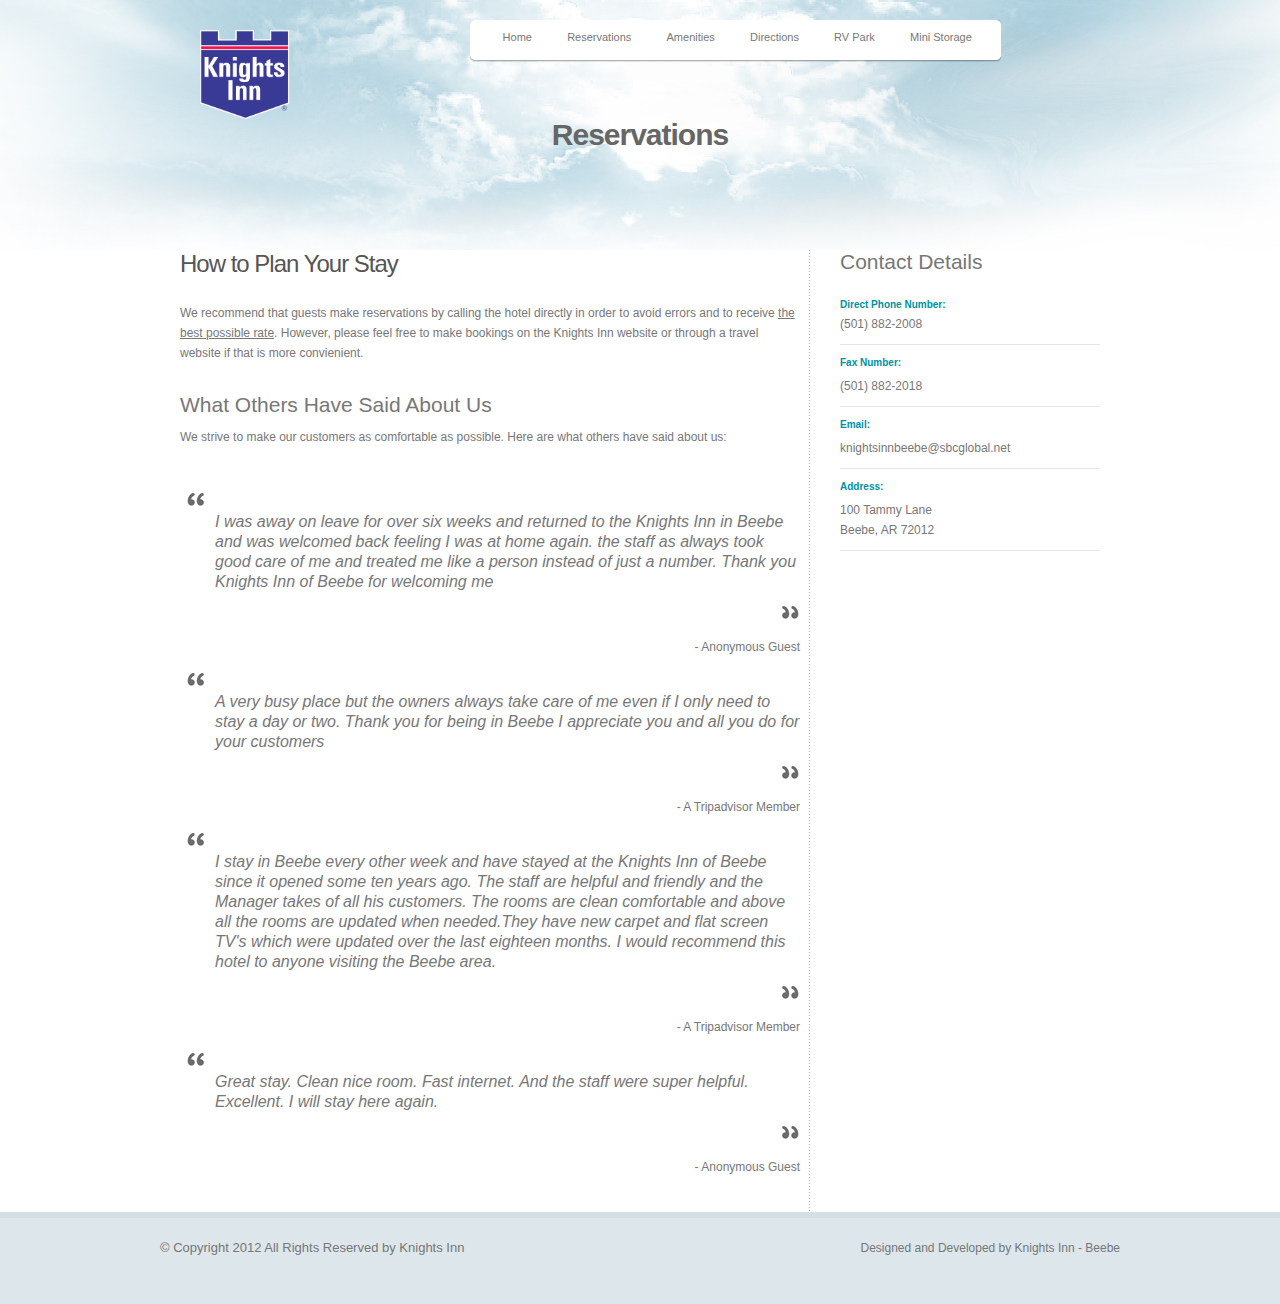
<file: reservations.html>
<!DOCTYPE html PUBLIC "-//W3C//DTD XHTML 1.0 Transitional//EN" "http://www.w3.org/TR/xhtml1/DTD/xhtml1-transitional.dtd">
<html xmlns="http://www.w3.org/1999/xhtml">
<head>
    <meta http-equiv="Content-Type" content="text/html; charset=iso-8859-1" />

    <title>Reservations</title>
    <link rel="stylesheet" type="text/css" media="all" href="css/reset.css" />
    <link rel="stylesheet" type="text/css" media="all" href="css/960.css" />
    <link rel="stylesheet" type="text/css" media="all" href="css/style.css" />
    <!-- Start menu css and js files here -->
    <link rel="stylesheet" type="text/css" href="css/superfish.css" media="screen" />
    <script type="text/javascript" src="js/jquery-1.3.2.min.js"></script>
    <script type="text/javascript" src="js/hoverIntent.js"></script>
    <script type="text/javascript" src="js/superfish.js"></script>
    <script type="text/javascript">
        // initialise plugins
        jQuery(function(){
            jQuery('ul.sf-menu').superfish();
        });
    </script>
    <!-- End menu css and js files here -->
    <!--[if IE 6]>
    <script type='text/javascript' src='js/dd_belated_png.js'></script>
    <script>DD_belatedPNG.fix('.pngfix');</script>
    <![endif]-->
</head>
<body>
<div class="subbg">
    <div class="subheader">
        <!--start:header -->
        <div class="container_16">
            <!--start:header container -->
            <!--start:logo -->
            <div class="grid_5">
                <img src="images/knightsinnlogo.png" alt="DesignPlus" style="width: 90px; position: relative; top: 30px; left:30px;"/>
            </div>
            <!--end:logo -->
            <div class="grid_11">
                <!--start:menu grid -->
                <div class="top-menu pngfix">
                    <!--start:top-menu -->
                    <ul class="sf-menu">
                        <!--start:sf-menu -->
                        <li class="current"><a href="index.html">Home</a></li>
                        <li><a href="reservations.html">Reservations</a></li>
                        <li><a href="amenities.html">Amenities</a></li>
                        <li><a href="directions.html">Directions</a></li>
                        <li><a href="rv_park.html">RV Park</a></li>
                        <li><a href="mini_storage.html">Mini Storage</a></li>
                    </ul>
                    <!--end:sf-menu -->
                    <span class="rightcorner pngfix"></span> </div>
                <!--end:top-menu -->
            </div>
            <!--end:menu grid -->
            <div class="grid_16">
                <!--start:subtitle grid -->
                <div class="subtitle">
                    <h1><b>Reservations</b></h1>
                </div>
            </div>
            <!--end:subtitle grid -->
        </div>
        <!--end:header container -->
    </div>
</div>
<!--end:header -->
<div class="clear">&nbsp;</div>
<div class="container_16">
    <!--start:content container -->
    <div class="grid_11 sepline">
        <!--start:left content -->
        <div class="box-content">
            <!--start:box-content -->
            <h2>How to Plan Your Stay</h2>
            <br>
            <p>We recommend that guests make reservations by calling the hotel directly in order to avoid errors and to receive <span style="text-decoration: underline;">the best possible rate</span>.
                However, please feel free to make bookings on the Knights Inn website or through a travel website if that is more convienient.</p>
            <br>
            <h3>What Others Have Said About Us</h3>
            <p>We strive to make our customers as comfortable as possible. Here are what others have said about us:</p>
            <br />
            <blockquote>
                <p><br />
                    I was away on leave for over six weeks and returned to the Knights Inn in Beebe and was welcomed back feeling I was at home again. the staff as always took good care of me and treated me like a person instead of just a number. Thank you Knights Inn of Beebe for welcoming me </p>
                <br />
            </blockquote>
            <span style="float: right;">- Anonymous Guest</span>
            <br>
            <blockquote>
                <p><br />
                    A very busy place but the owners always take care of me even if I only need to stay a day or two. Thank you for being in Beebe I appreciate you and all you do for your customers </p>
                <br />
            </blockquote>
            <span style="float: right;">- A Tripadvisor Member</span>
            <br>
            <blockquote>
                <p><br />
                    I stay in Beebe every other week and have stayed at the Knights Inn of Beebe since it opened some ten years ago. The staff are helpful and friendly and the Manager takes of all his customers. The rooms are clean comfortable and above all the rooms are updated when needed.They have new carpet and flat screen TV's which were updated over the last eighteen months. I would recommend this hotel to anyone visiting the Beebe area.</p>
                </p>
                <br />
            </blockquote>
            <span style="float: right;">- A Tripadvisor Member</span>
            <br>
            <blockquote>
                <p><br />
                    Great stay. Clean nice room. Fast internet. And the staff were super helpful. Excellent. I will stay here again.</p>
                </p>
                <br />
            </blockquote>
            <span style="float: right;">- Anonymous Guest</span>
            <br>
            <br>
        </div>
        <!--end:box-content -->
    </div>
    <!--end:left content -->
    <div class="grid_5">
        <!--start:right content -->
        <div class="box-content">
            <h3>Contact Details</h3>
            <ul class="newslist">
                <li> <span class="date" style="display: inline;">Direct Phone Number: </span> <br>(501) 882-2008</li>
                <li> <span class="date">Fax Number: </span> (501) 882-2018 </li>
                <li> <span class="date">Email: </span> knightsinnbeebe@sbcglobal.net</li>
                <li> <span class="date">Address: </span> 100 Tammy Lane <br>Beebe, AR 72012 </li>
            </ul>
            <!--End News-->
        </div>
        <!--end:box-content -->
    </div>
    <!--end:right content -->
</div>
<!--start:content container -->
<div class="clear"></div>
<!-- End middle content -->


<div class="footer">
    <!--start:footer -->
    <div class="container_16">
        <!--start:footer container -->
        <div class="footer_left">
            <!--start:footer left part-->
            <p> &copy; Copyright 2012 All Rights Reserved by Knights Inn</p>
        </div>
        <!--start:footer left part-->
        <div class="footer_right">
            <!--start:footer right part-->
            <p>Designed and Developed by Knights Inn - Beebe</p>
        </div>
        <!--end:footer right part-->
    </div>
    <!--end:footer container -->
</div>
<!--end:footer -->
</body>
</html>
</file>
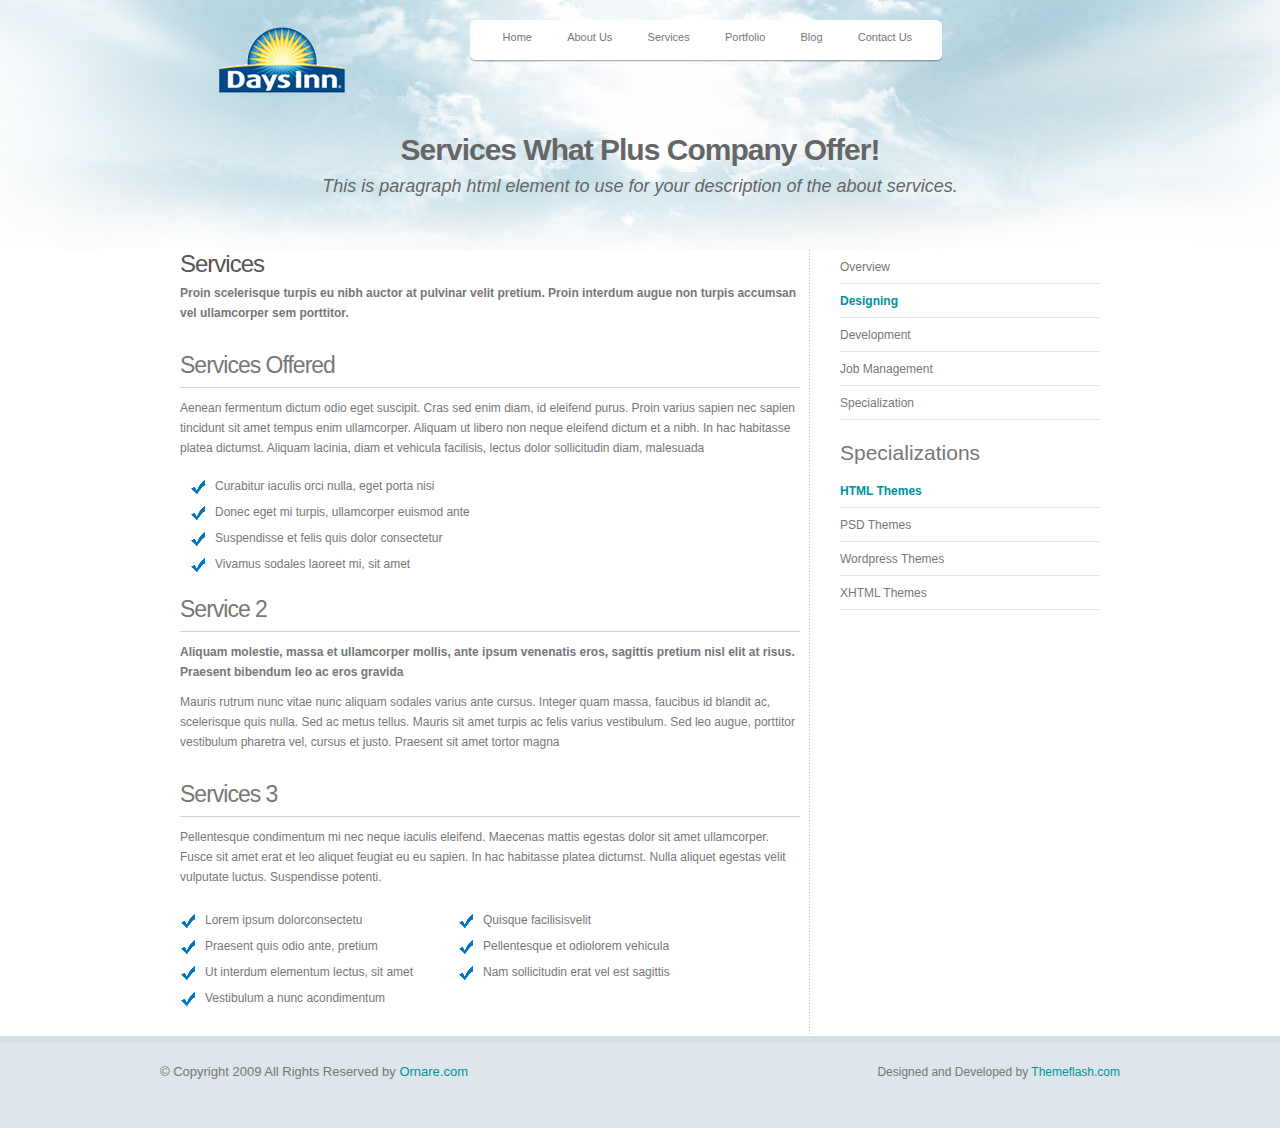
<file: services.html>
<!DOCTYPE html PUBLIC "-//W3C//DTD XHTML 1.0 Transitional//EN" "http://www.w3.org/TR/xhtml1/DTD/xhtml1-transitional.dtd">
<html xmlns="http://www.w3.org/1999/xhtml">
<head>
<meta http-equiv="Content-Type" content="text/html; charset=iso-8859-1" />

<title>Ornare - Themeflash.com Free Template</title>
<link rel="stylesheet" type="text/css" media="all" href="css/960.css" />
<link rel="stylesheet" type="text/css" media="all" href="css/style.css" />
<!-- Start menu css and js files here -->
<link rel="stylesheet" type="text/css" href="css/superfish.css" media="screen" />
<script type="text/javascript" src="js/jquery-1.3.2.min.js"></script>
<script type="text/javascript" src="js/hoverIntent.js"></script>
<script type="text/javascript" src="js/superfish.js"></script>
<script type="text/javascript">
		// initialise plugins
		jQuery(function(){
			jQuery('ul.sf-menu').superfish();
		});
</script>
<!-- End menu css and js files here -->
<!--[if IE 6]>
<script type='text/javascript' src='js/dd_belated_png.js'></script>
<script>DD_belatedPNG.fix('.pngfix');</script>
<![endif]-->
</head>
<body>
<div class="subbg">
<div class="subheader"><!--start:header -->
	<div class="container_16"><!--start:header container -->
		<!--start:logo -->
		<div class="grid_5">
			<img src="images/logo.png" alt="DesignPlus" class="pngfix logo"/>
		</div>
		<!--end:logo -->

		<div class="grid_11"><!--start:menu grid -->
			<div class="top-menu pngfix"><!--start:top-menu -->
				<ul class="sf-menu"><!--start:sf-menu -->
					<li> <a href="index.html">Home</a> </li>
					<li> <a href="aboutus.html">About Us</a> </li>
					<li class="current"> <a href="services.html">Services</a>
						<ul><!--start:dropdown -->
							<li> <a href="#">Services 1</a>
								<ul>
									<li><a href="#">Sub Services 1</a></li>
									<li><a href="#">Sub Services 2</a></li>
								</ul>
							</li>
							<li><a href="#">Services 2</a></li>
							<li><a href="#">Services 3</a></li>
						</ul><!--end:dropdown -->
					</li>
					<li> <a href="portfolio.html">Portfolio</a>
						<ul><!--start:dropdown -->
							<li><a href="#">Web Designing</a></li>
							<li><a href="#">Logo Designing</a></li>
							<li><a href="#">SEO Marketing</a></li>
						</ul><!--end:dropdown -->
					</li>
					<li> <a href="blog.html">Blog</a> </li>
					<li> <a href="contact.php">Contact Us</a> </li>
				</ul><!--end:sf-menu -->
				<span class="rightcorner pngfix"></span>
			</div><!--end:top-menu -->
		</div><!--end:menu grid -->

		<div class="grid_16"><!--start:subtitle grid -->
			<div class="subtitle"><!--start:subtitle -->
                        <h1><b>Services What Plus Company Offer!</b></h1>
                        <p>This is paragraph html element to use for your description of the about services.</p>

			</div><!--end:subtitle -->
		</div><!--end:subtitle grid -->
	</div><!--end:header container -->
</div>
</div>
<!--end:header -->

<div class="clear">&nbsp;</div>
<!-- Start middle content -->
<div class="container_16"><!--start:content container -->
  <!-- Start left part content -->
	<div class="grid_11 sepline"><!--start:left part content -->
		<div class="box-content services"><!--start:box-content -->
      <!-- Start service content-->
			<h2>Services</h2>
			<p><b>Proin scelerisque turpis eu nibh auctor at pulvinar velit pretium. Proin interdum augue non turpis accumsan vel ullamcorper sem porttitor.</b></p>
			<br />

			<h3>Services Offered</h3>
			<p>Aenean fermentum dictum odio eget suscipit. Cras sed enim diam, id eleifend purus. Proin varius sapien nec sapien tincidunt sit amet tempus enim ullamcorper. Aliquam ut libero non neque eleifend dictum et a nibh. In hac habitasse platea dictumst. Aliquam lacinia, diam et vehicula facilisis, lectus dolor sollicitudin diam, malesuada</p>
				<ul class="list"><!--start:list -->
					<li>Curabitur iaculis orci nulla, eget porta nisi</li>
					<li>Donec eget mi turpis, ullamcorper euismod ante</li>
					<li>Suspendisse et felis quis dolor consectetur</li>
					<li>Vivamus sodales laoreet mi, sit amet </li>
				</ul><!--end:list -->
				<br />

			<h3>Service 2</h3>
			<p><b>Aliquam molestie, massa et ullamcorper mollis, ante ipsum venenatis eros, sagittis pretium nisl elit at risus. Praesent bibendum leo ac eros gravida</b></p>
			
			<p>Mauris rutrum nunc vitae nunc aliquam sodales varius ante cursus. Integer quam massa, faucibus id blandit ac, scelerisque quis nulla. Sed ac metus tellus. Mauris sit amet turpis ac felis varius vestibulum. Sed leo augue, porttitor vestibulum pharetra vel, cursus et justo. Praesent sit amet tortor magna</p>
			<br />

			<h3>Services 3</h3>
			<p>Pellentesque condimentum mi nec neque iaculis eleifend. Maecenas mattis egestas dolor sit amet ullamcorper. Fusce sit amet erat et leo aliquet feugiat eu eu sapien. In hac habitasse platea dictumst. Nulla aliquet egestas velit vulputate luctus. Suspendisse potenti.</p>
				<ul class="service_list"><!--start:service_list -->
					<li>Lorem ipsum dolorconsectetu</li>
					<li>Quisque facilisisvelit</li>
					<li>Praesent quis odio ante, pretium</li>
					<li>Pellentesque et odiolorem vehicula</li>
					<li>Ut interdum elementum lectus, sit amet</li>
					<li>Nam sollicitudin erat vel est sagittis</li>
					<li>Vestibulum a nunc acondimentum</li>
				</ul><!--end:service_list -->

		</div><!--end:box-content -->
	</div><!--end:left part content -->

	<div class="grid_5"><!--start:right part content -->
		<div class="box-content"><!--start:box-content -->

				<ul class="subnav"><!--start:subnav -->
					<li><a href="#1">Overview</a></li>
					<li class="current"><a href="#2">Designing</a></li>
					<li><a href="#3">Development</a></li>
					<li><a href="#4">Job Management</a></li>
					<li><a href="#5">Specialization</a></li>
				</ul><!--end:subnav -->

				<br />

			<h3>Specializations</h3>
				<ul class="subnav"><!--start:categories -->
					<li class="current"><a href="#1">HTML Themes</a></li>
					<li><a href="#2">PSD Themes</a></li>
					<li><a href="#3">Wordpress Themes</a></li>
					<li><a href="#4">XHTML Themes</a></li>
				</ul><!--end:categories -->

		</div><!--end:box-content -->
	</div><!--end:right part content -->
</div><!--end:content container -->

<div class="clear"></div>
<!-- End middle content -->
<div class="footer">
      <!--start:footer -->
      <div class="container_16">
            <!--start:footer container -->
            <div class="footer_left">
                  <!--start:footer left part-->
                  <p> &copy; Copyright 2009 All Rights Reserved by <a href="#">Ornare.com</a></p>
	       </div>
            <!--start:footer left part-->
            <div class="footer_right">
                  <!--start:footer right part-->
                  <p>Designed and Developed by <a href="http://www.themeflash.com" target="_blank">Themeflash.com</a></p>
            </div>
            <!--end:footer right part-->
      </div>
      <!--end:footer container -->
</div>
<!--end:footer -->
</body>
</html>
</file>
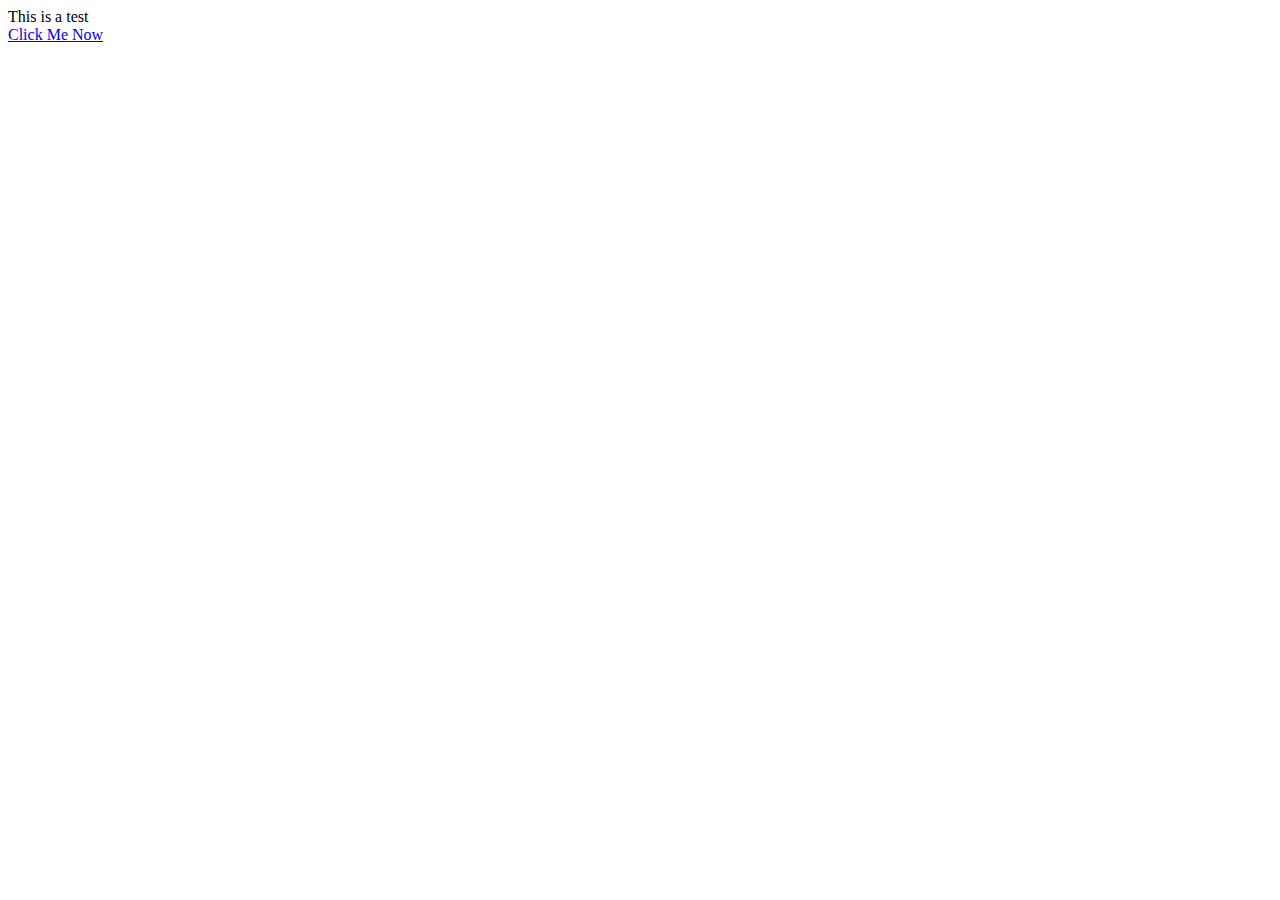
<file: testPage.html>
<head>
	<script type="text/javascript" src="js/jquery-1.3.2.min.js"></script>
	<link rel="stylesheet" href="css/prettyPhoto.css" type="text/css" media="screen" charset="utf-8" />
	<script type="text/javascript" src="js/jquery.prettyPhoto.js" charset="utf-8"></script>
	<script type="text/javascript" charset="utf-8">
		$(document).ready(function(){
		$("a[rel^='prettyPhoto']").prettyPhoto();
		});
   </script>

</head>


<body>
	This is a test

	
				<a href="images/fullscreen/port_img1.jpg" rel="prettyPhoto" >
					<div>Click Me Now</div>
				</a>
			
</body>
</file>
<file: css/960.css>
/*
	960 Grid System ~ Core CSS.
	Learn more ~ http://960.gs/

	Licensed under GPL and MIT.
*/

/* `Containers
----------------------------------------------------------------------------------------------------*/

.container_12,
.container_16 {
	margin-left: auto;
	margin-right: auto;
	width: 960px;
}

/* `Grid >> Global
----------------------------------------------------------------------------------------------------*/

.grid_1,
.grid_2,
.grid_3,
.grid_4,
.grid_5,
.grid_6,
.grid_7,
.grid_8,
.grid_9,
.grid_10,
.grid_11,
.grid_12,
.grid_13,
.grid_14,
.grid_15,
.grid_16 {
	display: inline;
	float: left;
	margin-left: 10px;
	margin-right: 10px;
}

.container_12 .grid_3,
.container_16 .grid_4 {
	width: 220px;
}

.container_12 .grid_6,
.container_16 .grid_8 {
	width: 460px;
}

.container_12 .grid_9,
.container_16 .grid_12 {
	width: 700px;
}

.container_12 .grid_12,
.container_16 .grid_16 {
	width: 940px;
}

/* `Grid >> Children (Alpha ~ First, Omega ~ Last)
----------------------------------------------------------------------------------------------------*/

.alpha {
	margin-left: 0;
}

.omega {
	margin-right: 0;
}

/* `Grid >> 12 Columns
----------------------------------------------------------------------------------------------------*/

.container_12 .grid_1 {
	width: 60px;
}

.container_12 .grid_2 {
	width: 140px;
}

.container_12 .grid_4 {
	width: 300px;
}

.container_12 .grid_5 {
	width: 380px;
}

.container_12 .grid_7 {
	width: 540px;
}

.container_12 .grid_8 {
	width: 620px;
}

.container_12 .grid_10 {
	width: 780px;
}

.container_12 .grid_11 {
	width: 860px;
}

/* `Grid >> 16 Columns
----------------------------------------------------------------------------------------------------*/

.container_16 .grid_1 {
	width: 40px;
}

.container_16 .grid_2 {
	width: 100px;
}

.container_16 .grid_3 {
	width: 160px;
}

.container_16 .grid_5 {
	width: 280px;
}

.container_16 .grid_6 {
	width: 340px;
}

.container_16 .grid_7 {
	width: 400px;
}

.container_16 .grid_9 {
	width: 520px;
}

.container_16 .grid_10 {
	width: 580px;
}

.container_16 .grid_11 {
	width: 640px;
}

.container_16 .grid_13 {
	width: 760px;
}

.container_16 .grid_14 {
	width: 820px;
}

.container_16 .grid_15 {
	width: 880px;
}

/* `Prefix Extra Space >> Global
----------------------------------------------------------------------------------------------------*/

.container_12 .prefix_3,
.container_16 .prefix_4 {
	padding-left: 240px;
}

.container_12 .prefix_6,
.container_16 .prefix_8 {
	padding-left: 480px;
}

.container_12 .prefix_9,
.container_16 .prefix_12 {
	padding-left: 720px;
}

/* `Prefix Extra Space >> 12 Columns
----------------------------------------------------------------------------------------------------*/

.container_12 .prefix_1 {
	padding-left: 80px;
}

.container_12 .prefix_2 {
	padding-left: 160px;
}

.container_12 .prefix_4 {
	padding-left: 320px;
}

.container_12 .prefix_5 {
	padding-left: 400px;
}

.container_12 .prefix_7 {
	padding-left: 560px;
}

.container_12 .prefix_8 {
	padding-left: 640px;
}

.container_12 .prefix_10 {
	padding-left: 800px;
}

.container_12 .prefix_11 {
	padding-left: 880px;
}

/* `Prefix Extra Space >> 16 Columns
----------------------------------------------------------------------------------------------------*/

.container_16 .prefix_1 {
	padding-left: 60px;
}

.container_16 .prefix_2 {
	padding-left: 120px;
}

.container_16 .prefix_3 {
	padding-left: 180px;
}

.container_16 .prefix_5 {
	padding-left: 300px;
}

.container_16 .prefix_6 {
	padding-left: 360px;
}

.container_16 .prefix_7 {
	padding-left: 420px;
}

.container_16 .prefix_9 {
	padding-left: 540px;
}

.container_16 .prefix_10 {
	padding-left: 600px;
}

.container_16 .prefix_11 {
	padding-left: 660px;
}

.container_16 .prefix_13 {
	padding-left: 780px;
}

.container_16 .prefix_14 {
	padding-left: 840px;
}

.container_16 .prefix_15 {
	padding-left: 900px;
}

/* `Suffix Extra Space >> Global
----------------------------------------------------------------------------------------------------*/

.container_12 .suffix_3,
.container_16 .suffix_4 {
	padding-right: 240px;
}

.container_12 .suffix_6,
.container_16 .suffix_8 {
	padding-right: 480px;
}

.container_12 .suffix_9,
.container_16 .suffix_12 {
	padding-right: 720px;
}

/* `Suffix Extra Space >> 12 Columns
----------------------------------------------------------------------------------------------------*/

.container_12 .suffix_1 {
	padding-right: 80px;
}

.container_12 .suffix_2 {
	padding-right: 160px;
}

.container_12 .suffix_4 {
	padding-right: 320px;
}

.container_12 .suffix_5 {
	padding-right: 400px;
}

.container_12 .suffix_7 {
	padding-right: 560px;
}

.container_12 .suffix_8 {
	padding-right: 640px;
}

.container_12 .suffix_10 {
	padding-right: 800px;
}

.container_12 .suffix_11 {
	padding-right: 880px;
}

/* `Suffix Extra Space >> 16 Columns
----------------------------------------------------------------------------------------------------*/

.container_16 .suffix_1 {
	padding-right: 60px;
}

.container_16 .suffix_2 {
	padding-right: 120px;
}

.container_16 .suffix_3 {
	padding-right: 180px;
}

.container_16 .suffix_5 {
	padding-right: 300px;
}

.container_16 .suffix_6 {
	padding-right: 360px;
}

.container_16 .suffix_7 {
	padding-right: 420px;
}

.container_16 .suffix_9 {
	padding-right: 540px;
}

.container_16 .suffix_10 {
	padding-right: 600px;
}

.container_16 .suffix_11 {
	padding-right: 660px;
}

.container_16 .suffix_13 {
	padding-right: 780px;
}

.container_16 .suffix_14 {
	padding-right: 840px;
}

.container_16 .suffix_15 {
	padding-right: 900px;
}

/* `Clear Floated Elements
----------------------------------------------------------------------------------------------------*/

/* http://sonspring.com/journal/clearing-floats */

.clear {
	clear: both;
	display: block;
	overflow: hidden;
	visibility: hidden;
	width: 0;
	height: 0;
}

/* http://www.positioniseverything.net/easyclearing.html */

.clearfix:after {
	clear: both;
	content: '.';
	display: block;
	visibility: hidden;
	height: 0;
}

.clearfix {
	display: inline-block;
}

* html .clearfix {
	height: 1%;
}

.clearfix {
	display: block;
}
</file>
<file: css/style.css>
/*  
Theme Name: Designplus
Theme URI: http://www.themeflash.com/
Description: A Business & Portfolio Theme
Author: System32
Author URI: http://www.themeflash.com/ 
*/	

/***************************
	GLOBAL RESET
****************************/	
html, body, div, span, applet, object, iframe, h1, h2, h3, h4, h5, h6, p, blockquote, pre, a, abbr, acronym, address, big, cite, code, del, dfn, em, font,img, ins, kbd, q, s, samp, small, strike, strong, sub, sup, tt, var, dl, dt, dd, ol, ul, li, fieldset, form, label, legend, table, caption, tbody, tfoot, thead, tr, th, td { 
		margin: 0; 
		padding: 0; 
		border: 0; 
		outline: 0; 
		font-weight: inherit; 
		font-style: inherit; 
		font-size: 100%; 
		font-family: inherit;  
		}   

body{  
		margin:0px;
		font:normal 12px/20px "Lucida Sans", Verdana, Helvetica, sans-serif;
		color:#777;
		background:#fff;
		}

* html{
		margin:0;padding:0;
		}


/************************
	BASIC STYLES
*************************/
.clear{
		clear:both; 
		}

.rightalign{
		float:right;
		}

.leftalign{ 
		float:left;
		}

.textright{
		text-align:right;
		}

.textleft{
		text-align:left;
		}
a{
		text-decoration:none;
		color:#00919f;
		}
 
		a:hover{  
			color:#777;
			}
	
p{
		margin:0 0 10px 0;
		font:normal 12px/20px "Lucida Sans",  Arial, Verdana, Helvetica, sans-serif;
		color:#777;
		}		

.img_border{ 
		padding:5px;
		margin:10px 0;
		border:1px solid #ccc;
		}
		
/************************
	BLOCKQUOTE
*************************/

blockquote, q{
		quotes: none;
		}

blockquote:before, blockquote:after,
q:before, q:after{
		content: '';
		content: none;
		}

blockquote{
		margin: 15px 0px 15px 5px;
		background: url(../images/quoteclose.gif) no-repeat bottom right;
		}
		
		blockquote p{
				font:italic 16px/20px Georgia, Arial, Helvetica, sans-serif;;
				background: url(../images/quoteopen.gif) no-repeat top left;
				padding-left: 30px;
				}

/************************
		HEADINGS
*************************/	
h1{
		padding:0px;
		color:#777;
		font:normal 30px/32px  "Arial", Arial, Helvetica, sans-serif;
		letter-spacing:-1px;
		}

h2{
		color:#555;
		font:normal 24px/28px  "Lucida Sans", Arial, Helvetica, sans-serif;
		letter-spacing:-1px;
		margin:0 0 5px 0;
		}
	
h3{
		padding:0px;
		color:#777;
		font:normal 21px/24px "Lucida Sans", Arial, Helvetica, sans-serif;
		margin-bottom:10px;
		}

h4{
		padding: 0px;
		color:#777;
		font:normal 20px/26px "Lucida Sans", Arial, Helvetica, sans-serif;
		}

h5{
		padding: 0px;
		color:#777;
		font:normal bold 16px/20px "Lucida Sans", Arial, Helvetica, sans-serif;
		}
	
h6{
		padding: 0px;
		color:#777;
		font:normal 11px/14px "Lucida Sans", Arial, Helvetica, sans-serif;
		margin-bottom:10px;
		}	

/************************
	HEAD
*************************/	
.header{
		width:100%;
		position:relative;
		}
	.bg {
		background: url(../images/bg.jpg) top center no-repeat;		
		height:502px; 		
		z-index:2;		
		}
	
.subheader{
		background: url(../images/bg.jpg) center -250px  no-repeat;	
		width:100%;
		height:250px;			
		}
	.subbg{
			width:100%;
			}
	
			.subtitle {
					text-align:center;
					color:#666;

					}

			.subtitle p {
					font:normal 18px Georgia, Helvetica, Sans-serif;
					font-style:italic;
					color:#666;
					}

			.subtitle h1{
					padding-top:30px;
					padding-bottom:10px;				
					color:#666;
					}
		
.logo{
		margin:20px 0 0 20px;
		}

/************************
	CONTENT
*************************/		
.box-content{
		padding:0px 10px 15px 10px;
		}
		
.sepline{
		background:url(../images/sep-line.gif) top right repeat-y;
		}	

/************************
	MID CONTENT LISTS
*************************/	
						
ul.list{
		margin:5px 0 20px 10px;
		padding:0;
		list-style:none;
		display : inline-block;
		}
	
		ul.list li{
				padding:3px 5px 3px 25px;
				}
			
				ul.list li{
						background:url(../images/tick.gif) left 6px no-repeat;
						}


/**************************
	TWITTER BOX
***************************/

.twitter{
		padding:20px 0 0 0; 
		}

		.twitter p{
				padding-top:10px;
				font:italic normal 12px "Georgia", Helvetica, sans-serif;
				}

/**************************
	SIDEBAR SUBNAV
****************************/

ul.subnav{
		list-style:none;
		margin:0;
		padding:0px;
		}

		ul.subnav li a{
				voice-family:inherit;
				margin:1px 0;
				padding:0;
				height:100%;
				text-decoration:none;
				border-bottom:1px solid #dce6eb;
				color:#777;
				}

				ul.subnav li a:link, 
				ul.subnav li a:visited{
						color:#777;
						display:block;
						padding:6px 0px;
						}

						ul.subnav li.current a{
								font-weight:bold;
								text-decoration:none;
								background:url(../images/leftp.gif) no-repeat -20px 0 ;
								color:#00919f !important;	
								}

								ul.subnav li a:hover{
										color:#00919f;
										background:#ecf2f5;
										padding:6px 2px;
										text-decoration:none;
										}

/**************************
	MIC CONTENT NEWS LISTS
***************************/

ul.newslist{
		margin:10px 0;
		padding:0;;
		}

		ul.newslist li{
				border-bottom:1px solid #e6e6e6;
				padding:10px 0;
				color:#777;
				}
			
				ul.newslist li a:link, 
				ul.newslist li a:visited, 
				ul.newslist li a:active{
						padding:3px 0px;
						color:#777;
						text-decoration:none;
						}

						ul.newslist li a:hover{
								color:#00919f;
								padding:3px 0px;
								text-decoration:none;
								}

								span.date{
										display:block;
										width:70px;
										margin:0 0 5px 0;
										padding:2px 0px;
										color:#00919f; 
										font:normal bold 10px/12px Tahoma, Arial, Helvetica, sans-serif;
										letter-spacing:normal !important;
										}



/****************************
	SERVICES
*****************************/

.services{
		}
			
		.services h3{
				padding:0px;
				color:#777;
				font:normal 23px/24px "Trebuchet MS", Arial, Helvetica, sans-serif;
				letter-spacing:-1px;
				margin-bottom:10px;
				padding-bottom:10px;
				border-bottom:1px solid #d1d1d1;
				}

ul.service_list{
		margin:10px 0;
		padding:0;
		list-style:none;
		display : inline-block;
		}
	
		ul.service_list li{
				padding:3px 5px 3px 25px;
				float:left;
				width:40%;
				}
			
				ul.service_list li{
						background:url(../images/tick.gif) left 6px no-repeat;
						}

/*************************
	PORTFOLIO
**************************/

.portfolio{
		border-bottom:1px solid #d3d3d3;
		margin-bottom:15px;
		padding-bottom:20px;	
		}

.port_details{
		float:left;
		margin-top:10px;
		margin-left:30px;
		width:280px;
		}

		.port_details p{
				margin:0;
				padding:5px 0;	
				}
				
			.port_details h3{
					padding:0px;
					color:#555;
					font:normal bold 22px/24px "Trebuchet MS", Arial, Helvetica, sans-serif;
					letter-spacing:-1px;
					margin-bottom:10px;
					}				

.port_img {
	float:left;
}

a.view{
		font-size:11px;
		text-decoration:none;
		font-weight:bold;
		float:right;
		padding-right:10px;
		margin:10px;
	 	}
 
a.view:hover{  
		font-weight:bold;
		text-decoration:underline;
		}

/**************************
	Blog	 
***************************/

.blog{
		margin:15px 0;
		padding:10px 0;
		border-bottom:1px solid #d3d3d3;	
	    }
	
		.blog p{
				padding:5px 0;
			    }
									
			.blog h2 a{
				font:normal 18px/20px Arial, Helvetica, sans-serif;
			    }				
	

.post-info{
		border-bottom:1px solid #E8E8E8;
		border-top:1px solid #E8E8E8;		
		padding:5px 15px 5px 0px;
		font:normal 10px Arial, Helvetica, sans-serif;
		margin:10px 0;
		letter-spacing:1px;
		word-spacing:3px;
		text-transform:uppercase;
		}

		.post-info span{
				color:#257400;
				font-weight:bold;
				}
				
.blog_img {
		float:left;
		margin-right:10px;
		
}				

a.links{
		font-size:14px;
		text-decoration:underline;
		color:#0061a7;
		}

a.links:hover{  
		color:#5D5D5D;
		font-weight:bold;
		text-decoration:none;
		}

/***************************
	READ MORE
****************************/ 

.readmore{   
		margin-bottom:20px;
		margin-right:10px;
		margin-top:10px;	
		}
	
		.readmore:hover{  

				}

/****************************
	FOOTER
*****************************/

.footer{
		margin:0;
		padding:20px 0px;
		width:auto;
		height:46px;
		background:#dce6eb;
		border-top:6px solid #d2dfe5;
		}

		.footer_left{
				float:left;
				}

				.footer_left p{
						font-size:13px;
						}

		.footer_right{
				float:right;
				}

/* ================================================= */
/* 	 INPUT FIELD CSS                                 */
/* ================================================= */

.contactform textarea{
		vertical-align:top;
		}

.contactform input[type=radio],
.contactform input[type=checkbox]{
		border: none;
		}

input[type=text],
input[type=password],
textarea{
		background: #fff;
		border: 1px solid #d1d1d1;
		padding: 5px 8px;
		margin: 2px 0px;
		}

input[type=text]:focus,
input[type=password]:focus{
		background: #f8f8f8;
		}


/* my shtuffs*/
#phone {
	width: 46px;
	height: 44px;
	background: url(../images/full_contact_icons.jpg) 0 0;
}
</file>
<file: css/superfish.css>
.top-menu
{
background: transparent	url(../images/menubg.png) top left no-repeat;
height:44px;
position:absolute;
margin-right:12px;
margin-top:20px;
z-index:100	; 
}

.rightcorner 
{
background:	transparent url(../images/menubg.png) no-repeat scroll right bottom;
height:44px;
position:absolute;
width:12px;
}

/*** ESSENTIAL STYLES ***/
.sf-menu, .sf-menu * {
	margin:			0;
	padding:		0;
	list-style:		none;
}
.sf-menu {
	line-height:	1.0;
position:relative; z-index:100	;
}
.sf-menu ul {
	position:		absolute;
	top:			-999em;
	width:			14em; /* left offset of submenus need to match (see below) */
	z-index:100	;
}
.sf-menu ul li {
	width:			100%;
}
.sf-menu li:hover {
	visibility:		inherit; /* fixes IE7 'sticky bug' */
	
}
.sf-menu li {
	float:			left;
	position:		relative;
}
.sf-menu a {
	display:		block;
	position:		relative;
}
.sf-menu li:hover ul,
.sf-menu li.sfHover ul {
	left:			0;
	top:			2.9em; /* match top ul list item height */
}
ul.sf-menu li:hover li ul,
ul.sf-menu li.sfHover li ul {
	top:			-999em;
}
ul.sf-menu li li:hover ul,
ul.sf-menu li li.sfHover ul {
	left:			14em; /* match ul width */
	top:			0;
}
ul.sf-menu li li:hover li ul,
ul.sf-menu li li.sfHover li ul {
	top:			-999em;
}
ul.sf-menu li li li:hover ul,
ul.sf-menu li li li.sfHover ul {
	left:			14em; /* match ul width */
	bottom: 10em;
	top:			0;
}

/*** DEMO SKIN ***/
.sf-menu {
	float:			left; padding-top:1px;
	padding-left:15px;
	margin-bottom:	1em;
}
.sf-menu a {
	border-left:	0px solid #ddd;
	border-top:		0px solid #eee;
	padding: 		.90em 1.6em;
	text-decoration:none;
}
.sf-menu a, .sf-menu a:visited  { /* visited pseudo selector so IE6 applies text colour*/
	color:			#777;
font:normal 11px Verdana, Arial, Helvetica, sans-serif;
}
.sf-menu li UL {
}
.sf-menu li li {
	background:		#f0f0f0;
	border:	1px solid #ddd;
	border-top:	1px solid #fff;
}
.sf-menu li li li {
	background:		#f0f0f0;
	border:	1px solid #ddd;
	border-top:	1px solid #fff;
}
.sf-menu li:hover, .sf-menu li.sfHover,
.sf-menu a:focus, .sf-menu a:hover, .sf-menu a:active {
	color:#000;	background:		#fff;
	outline:		0;
}

.sf-menu li ul {
	border-top:	1px solid #eee;
	}
	
.sf-menu li ul li ul {
	border-top:	1px solid #eee;
	}
	
	
.sf-menu li.current a:visited
{
color:#00919f;
font-weight:bold;
}
</file>
<file: css/prettyPhoto.css>
/* ------------------------------------------------------------------------
	This you can edit.
------------------------------------------------------------------------- */

	div.pp_pic_holder .pp_top .pp_left { background: url(../images/prettyPhoto/light_rounded/tl.gif) top left no-repeat; } /* Top left corner */
	div.pp_pic_holder .pp_top .pp_middle { background: #fff; } /* Top pattern/color */
	div.pp_pic_holder .pp_top .pp_right { background: url(../images/prettyPhoto/light_rounded/tr.gif) top left no-repeat; } /* Top right corner */
	
	div.pp_pic_holder .pp_content { background-color: #fff;  } /* Content background */
	div.pp_pic_holder .pp_content a.pp_next:hover { background: url(../images/prettyPhoto/light_rounded/btnNext.gif) center right no-repeat; cursor: pointer; } /* Next button */
	div.pp_pic_holder .pp_content a.pp_previous:hover { background: url(../images/prettyPhoto/light_rounded/btnPrevious.gif) center left no-repeat; cursor: pointer; } /* Previous button */
	div.pp_pic_holder .pp_content a.pp_expand { background: url(../images/prettyPhoto/light_rounded/btnExpand.gif) top left no-repeat; cursor: pointer; } /* Expand button */
	div.pp_pic_holder .pp_content a.pp_expand:hover { background: url(../images/prettyPhoto/light_rounded/btnExpand.gif) bottom left no-repeat; cursor: pointer; } /* Expand button hover */
	div.pp_pic_holder .pp_content a.pp_contract { background: url(../images/prettyPhoto/light_rounded/btnContract.gif) top left no-repeat; cursor: pointer; } /* Contract button */
	div.pp_pic_holder .pp_content a.pp_contract:hover { background: url(../images/prettyPhoto/light_rounded/btnContract.gif) bottom left no-repeat; cursor: pointer; } /* Contract button hover */
	div.pp_pic_holder .pp_content a.pp_close { width: 75px; height: 22px; background: url(../images/prettyPhoto/light_rounded/btnClose.png) center left no-repeat; cursor: pointer;  } /* Close button */

	div.pp_pic_holder .pp_content .pp_details .pp_nav a.pp_arrow_previous { background: url(../images/prettyPhoto/light_rounded/arrow_previous.gif) top left no-repeat; } /* The previous arrow in the bottom nav */
	div.pp_pic_holder .pp_content .pp_details .pp_nav a.pp_arrow_next { background: url(../images/prettyPhoto/light_rounded/arrow_next.gif) top left no-repeat;  } /* The next arrow in the bottom nav */

	div.pp_pic_holder .pp_bottom .pp_left { background: url(../images/prettyPhoto/light_rounded/bl.gif) top left no-repeat; } /* Bottom left corner */
	div.pp_pic_holder .pp_bottom .pp_middle { background: #fff;  } /* Bottom pattern/color */
	div.pp_pic_holder .pp_bottom .pp_right { background: url(../images/prettyPhoto/light_rounded/br.gif) top left no-repeat; } /* Bottom right corner */

	div.pp_pic_holder .pp_loaderIcon { background: url(../images/prettyPhoto/light_rounded/loader.gif) center center no-repeat; } /* Loader icon */

	div.ppt div.ppt_left { background: url(../images/prettyPhoto/light_rounded/ttl1.gif) top left no-repeat; }
	div.ppt div.ppt_right { background: url(../images/prettyPhoto/light_rounded/ttr1.gif) top left no-repeat; }
	div.ppt div.ppt_content { background: url(../images/prettyPhoto/light_rounded/ttp1.gif) top left repeat-x; }
	
	/* ----------------------------------
		Dark Rounded Theme
	----------------------------------- */
	
	div.dark_rounded .pp_top .pp_left { background: url(../images/prettyPhoto/dark_rounded/tl.png) top left no-repeat; } /* Top left corner */
	div.dark_rounded .pp_top .pp_middle { background: url(../images/prettyPhoto/dark_rounded/contentPattern.png) top left repeat; } /* Top pattern/color */
	div.dark_rounded .pp_top .pp_right { background: url(../images/prettyPhoto/dark_rounded/tr.png) top left no-repeat; } /* Top right corner */
	div.dark_rounded .pp_bottom .pp_left { background: url(../images/prettyPhoto/dark_rounded/bl.png) top left no-repeat; } /* Bottom left corner */
	div.dark_rounded .pp_bottom .pp_middle { background: url(../images/prettyPhoto/dark_rounded/contentPattern.png) top left repeat; } /* Bottom pattern/color */
	div.dark_rounded .pp_bottom .pp_right { background: url(../images/prettyPhoto/dark_rounded/br.png) top left no-repeat; } /* Bottom right corner */
	div.dark_rounded .pp_content { background: url(../images/prettyPhoto/dark_rounded/contentPattern.png) top left repeat; } /* Content background */
	div.dark_rounded .currentTextHolder { color: #c4c4c4; }
	div.dark_rounded div.ppt_left { background: url(../images/prettyPhoto/dark_rounded/tl.png) top left no-repeat; }
	div.dark_rounded div.ppt_right { background: url(../images/prettyPhoto/dark_rounded/tr.png) top right no-repeat; }
	div.dark_rounded div.ppt_content { background: url(../images/prettyPhoto/dark_rounded/contentPattern.png) top left repeat; }
	div.dark_rounded .pp_loaderIcon { background: url(../images/prettyPhoto/dark_rounded/loader.gif) center center no-repeat; } /* Loader icon */
	
	
	/* ----------------------------------
		Dark Square Theme
	----------------------------------- */
	
	div.dark_square .pp_top .pp_left ,
	div.dark_square .pp_top .pp_middle,
	div.dark_square .pp_top .pp_right,
	div.dark_square .pp_bottom .pp_left,
	div.dark_square .pp_bottom .pp_middle,
	div.dark_square .pp_bottom .pp_right,
	div.dark_square .pp_content,
	div.dark_square div.ppt_left,
	div.dark_square div.ppt_right,
	div.dark_square div.ppt_content { background: url(../images/prettyPhoto/dark_square/contentPattern.png) top left repeat; }
	div.dark_square .currentTextHolder { color: #c4c4c4; }
	div.dark_square .pp_loaderIcon { background: url(../images/prettyPhoto/dark_rounded/loader.gif) center center no-repeat; } /* Loader icon */


	/* ----------------------------------
		Light Square Theme
	----------------------------------- */
	
	div.light_square .pp_top .pp_left ,
	div.light_square .pp_top .pp_middle,
	div.light_square .pp_top .pp_right,
	div.light_square .pp_bottom .pp_left,
	div.light_square .pp_bottom .pp_middle,
	div.light_square .pp_bottom .pp_right,
	div.light_square .pp_content,
	div.light_square div.ppt_left,
	div.light_square div.ppt_right,
	div.light_square div.ppt_content { background: #fff; }
	div.light_square div.ppt_content { color: #666666; }


/* ------------------------------------------------------------------------
	DO NOT CHANGE
------------------------------------------------------------------------- */

	div.pp_pic_holder a:focus { outline:none; }

	div.pp_overlay {
		background: #000;
		position: absolute; top: 0; left: 0;
		z-index: 9500;
		width: 100%;
	}
	
	div.pp_pic_holder {
		position: absolute; z-index: 10000;
		width: 100px;
	}
		
		div.pp_pic_holder .pp_top {
			position: relative;
			height: 20px;
		}
			* html div.pp_pic_holder .pp_top { padding: 0 20px; }
		
			div.pp_pic_holder .pp_top .pp_left {
				position: absolute;
				left: 0;
				width: 20px; height: 20px;
			}
			div.pp_pic_holder .pp_top .pp_middle {
				position: absolute;
				left: 20px; right: 20px;
				height: 20px;
			}
				* html div.pp_pic_holder .pp_top .pp_middle { position: static; left: 0; }
			
			div.pp_pic_holder .pp_top .pp_right {
				position: absolute;
				top: 0; left: auto; right: 0;
				width: 20px; height: 20px;
			}
		
		div.pp_pic_holder .pp_content {
			position: relative;
			text-align: left;
			width: 100%; height: 40px;
		}
		
			div.pp_pic_holder .pp_content .pp_details {
				display: none;
				margin: 10px 15px 2px 20px;
			}
				div.pp_pic_holder .pp_content .pp_details p.pp_description { display: none; float: left; margin: 0; }
				
				div.pp_pic_holder .pp_content .pp_details .pp_nav {
					float: left;
					margin: 3px 0 0 0;
				}
				
					div.pp_pic_holder .pp_content .pp_details .pp_nav p { float: left; margin: 0 4px; }
				
					div.pp_pic_holder .pp_content .pp_details .pp_nav a.pp_arrow_previous,
					div.pp_pic_holder .pp_content .pp_details .pp_nav a.pp_arrow_next {
						float: left;
						display: block;
						width: 14px; height: 15px;
						overflow: hidden;
						text-indent: -10000px;
						margin-top: 3px;
					}
					
					div.pp_pic_holder .pp_content .pp_details .pp_nav a.disabled { background-position: 0 -16px; cursor: default; }
		
		div.pp_pic_holder .pp_content div.hoverContainer {
			position: absolute; z-index: 2000;
			top: 0; left: 0;
			width: 100%;
		}
		
		div.pp_pic_holder .pp_content a.pp_next {
			display: block; float: right;
			text-indent: -10000px;
			width: 49%; height: 100%;
			background: url(../images/prettyPhoto/light_rounded/btnNext.png) 10000px 10000px no-repeat;
		}
			
		div.pp_pic_holder .pp_content a.pp_previous {
			display: block; float: left;
			text-indent: -10000px;
			width: 49%; height: 100%;
			background: url(../images/prettyPhoto/light_rounded/btnNext.png) 10000px 10000px no-repeat;
		}
		
		div.pp_pic_holder .pp_content a.pp_expand,
		div.pp_pic_holder .pp_content a.pp_contract {
			position: absolute; z-index: 20000;
			top: 10px; right: 30px;
			cursor: pointer;
			display: none;
			text-indent: -10000px;
			width: 20px; height: 20px;	
		}
			
		div.pp_pic_holder .pp_content a.pp_close {
			float: right;
			display: block;
			text-indent: -10000px;
		}
		
		div.pp_pic_holder .pp_bottom {
			position: relative;
			height: 20px;
		}
			* html div.pp_pic_holder .pp_bottom { padding: 0 20px; }
			
			div.pp_pic_holder .pp_bottom .pp_left {
				position: absolute;
				left: 0;
				width: 20px; height: 20px;
			}
			div.pp_pic_holder .pp_bottom .pp_middle {
				position: absolute;
				left: 20px; right: 20px;
				height: 20px;
			}
				* html div.pp_pic_holder .pp_bottom .pp_middle { position: static; left: 0; }
				
			div.pp_pic_holder .pp_bottom .pp_right {
				position: absolute;
				top: 0; left: auto; right: 0;
				width: 20px; height: 20px;
			}
		
		div.pp_pic_holder .pp_loaderIcon {
			display: none;
			position: absolute;
			top: 50%; left: 50%;
			margin: -12px 0 0 -12px;
			width: 24px; height: 24px;
		}
		
		div.pp_pic_holder #full_res { width: 100%; text-align: center; }
			div.pp_pic_holder #full_res { display: block; margin: 0 auto; }
	
		div.ppt {
			display: none;
			position: absolute;
			top: 0; left: 0;
			z-index: 9999;
			color: #fff; font-size: 13px;
		}
		
			div.ppt div.ppt_left,
			div.ppt div.ppt_right { float: left; width: 19px; height: 23px; overflow: hidden; }
			
			div.ppt div.ppt_content { float: left; line-height: 23px; }

/* ------------------------------------------------------------------------
	Miscellaneous
------------------------------------------------------------------------- */

	.clearfix:after {
	    content: "."; 
	    display: block; 
	    height: 0; 
	    clear: both; 
	    visibility: hidden;
	}

	.clearfix {display: inline-block;}

	/* Hides from IE-mac \*/
	* html .clearfix {height: 1%;}
	.clearfix {display: block;}
	/* End hide from IE-mac */

.gallery li	{
	list-style-type:none;
	float:left;
	margin-right:5px;
}
			
ul.gallery {
	float:left;
}

.gallery li img {
background:#FFFFFF;
border:1px solid #ccc;
padding:3px;
}
</file>
